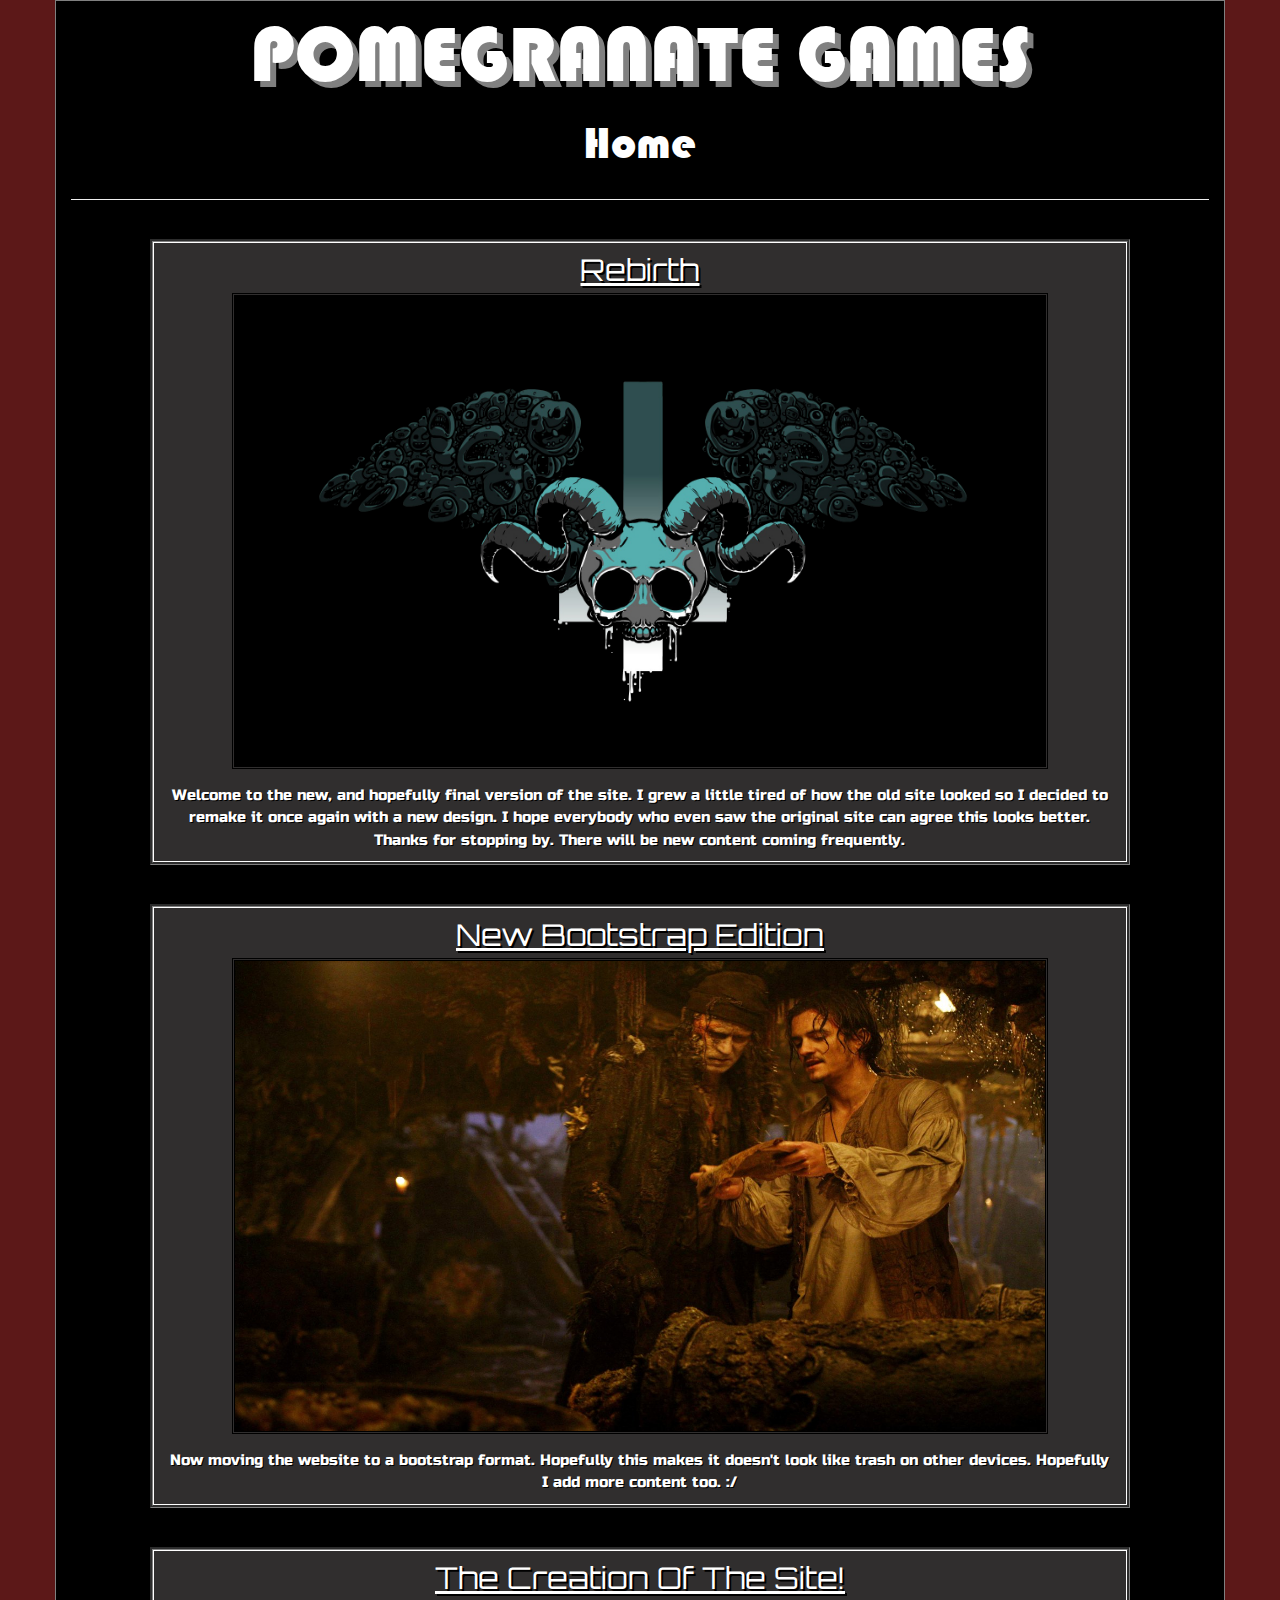
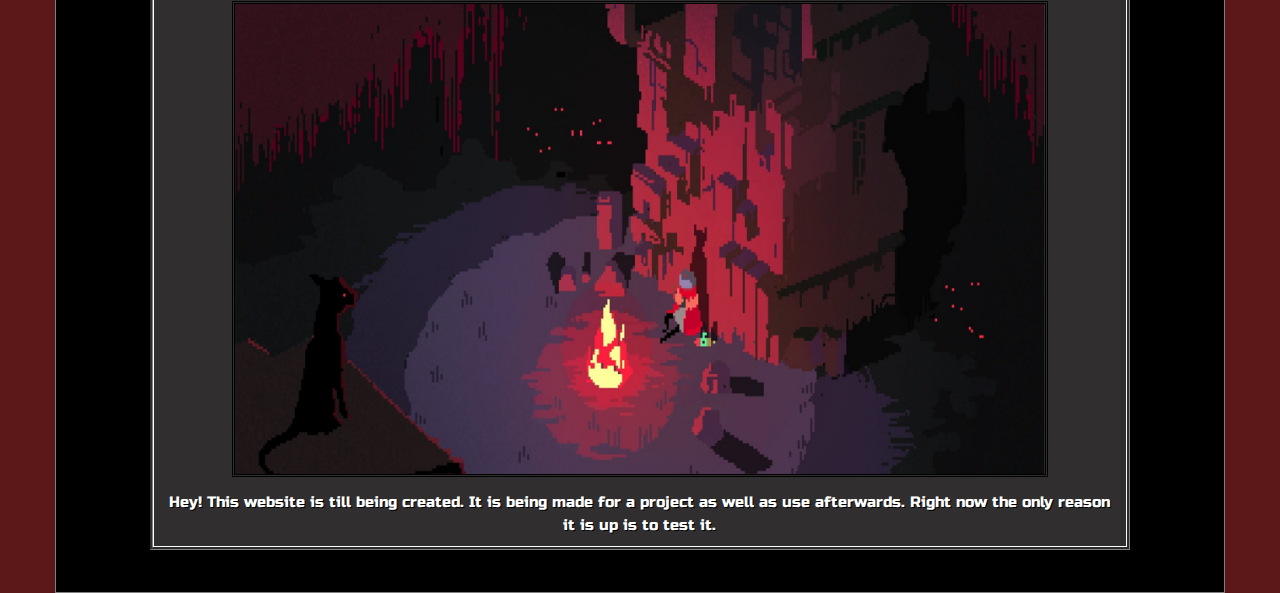
<file: index.html>
<!DOCTYPE html>
<html>
<head>
	<title>Pomegranate Games</title>
	<!-- CSS Links-->
	<link rel="stylesheet" type="text/css" href="css/bootstrap.min.css">
	<link rel="stylesheet" type="text/css" href="css/font-awesome.min.css">
	<link rel="stylesheet" type="text/css" href="css/style.css">
	<link rel="stylesheet" href="css/w3.css">
	<!-- JS Links-->
	<script type="text/javascript" src="js/jquery-3.1.1.min.js"></script>
	<script src="js/bootstrap.min.js"></script>
	<script src="js/script.js"></script>
	<script src="js/processing.min.js"></script>
	<!-- Other Links-->
	<link href="https://fonts.googleapis.com/css?family=Fjalla+One" rel="stylesheet">
	<link href="https://fonts.googleapis.com/css?family=Anton|Orbitron|Russo+One|VT323" rel="stylesheet">
</head>
<body>
	<div class="container notbackground">
<!-- The Title -->
		<div class="row">
			<div class="col-md-12 text-center block-center">
				<h1 id="headertext">POMEGRANATE GAMES</h1>
			</div>
		</div>
		<div class="row">
			<div class="col-md-1"></div>
			<div class="col-md-2"></div>	
			<div class="col-md-2"></div>	
			<div class="col-md-2 text-center block-center">
				<h2 id="subheader" title="To The Pages" onclick="openNav()">Home</h2>
			</div>
			<div class="col-md-2"></div>
			<div class="col-md-2"></div>	
			<div class="col-md-1"></div>	
		</div>
		<div class="row">
			<div class="col-md-12 text-center block-center">
				<hr>
				<br>
			</div>
		</div>
<!-- The Title -->
<!-- First Section -->	
		<div class="row">
			<div class="col-md-1"></div>
			<div class="col-md-10 text-center block-center content ">
				<h2 id="title"><u>Rebirth</u></h2>
				<img class="contentimg img-responsive center-block" src="img/rebirth.png" alt="Rebirth">
				<br>
				<p class="contenttext">Welcome to the new, and hopefully final version of the site. I grew a little
				tired of how the old site looked so I decided to remake it once again with a new design. I hope everybody who 
				even saw the original site can agree this looks better. Thanks for stopping by. There will be new content coming frequently.</p>
			</div>
			<div class="col-md-1"></div>
		</div>
<!-- First Section -->	
<!-- Space -->	
		<div class="row">
				<div class="col-md-12">
					<br>
					<br>
				</div>
		</div>
<!-- Space -->	
<!-- Second Section -->	
		<div class="row">
			<div class="col-md-1"></div>
			<div class="col-md-10 text-center block-center content ">
				<h2 id="title"><u>New Bootstrap Edition</u></h2>
				<img class="contentimg img-responsive center-block" src="img/bootstrap.jpg" alt="Bootstrap">
				<br>
				<p class="contenttext">Now moving the website to a bootstrap format. Hopefully this makes it doesn't look like trash on other devices. Hopefully I add more content too. :/</p>
			</div>
			<div class="col-md-1"></div>
		</div>
<!-- Second Section -->	
<!-- Space -->	
		<div class="row">
			<div class="col-md-12">
				<br>
				<br>
			</div>
		</div>
<!-- Space -->	
<!-- Third Section -->	
		<div class="row">
			<div class="col-md-1"></div>
			<div class="col-md-10 text-center block-center content ">
				<h2 id="title"><u>The Creation Of The Site!</u></h2>
				<img class="contentimg img-responsive center-block" src="img/flame.png" alt="Campfire">
				<br>
				<p class="contenttext">Hey! This website is till being created. It is being made for a project as well as use afterwards. Right now the only reason it is up is to test it.</p>
			</div>
			<div class="col-md-1"></div>
		</div>
<!-- Third Section -->	

<!-- Overlay -->
<div id="myNav" class="overlay">
	<a href="javascript:void(0)" class="closebtn" onclick="closeNav()">Back</a>
	<div class="overlay-content">
		<a href="index.html" id="selected"><u>Home</u></a>
		<a href="games.html">Games</a>
		<a href="music.html">Music</a>
		<a href="pictures.html">Pictures</a>
		<a href="about.html">About</a>
	</div>
</div>
<!-- Overlay -->
<!-- Final Space -->	
		<div class="row">
			<div class="col-md-12">
				<br>
				<br>
			</div>
		</div>
<!-- Final Space -->	
	</div>
</body>
</html>

<!--

Comment (Add a dash to both)
<!- ->

Bootstrap (See text-center and block-center)
	<div class="container">
		<div class="row">
			<div class="col-md-?">
				
			</div>
		</div>
	</div>

Processing
	<script type="application/processing" data-processing-target="pjs">

	</script>
	<canvas id = "pjs"></canvas>

Jquery (in script)
	$(document).ready(function(){
    $("#id").interaction(function(){
    	$("#id").action({action paremeter});
    });

Javascript
(call in item next to class)
	onclick="homeScore();"
(in js used to manipulate)
	document.getElementById('id').aspect = change;
(in script)
	var ? = ?;
	function ?() {
	}
	
KOOL LINKS
	https://www.w3schools.com/
	https://www.webpagefx.com/web-design/html-ipsum/
	https://placehold.it/
	http://getbootstrap.com/
	https://www.bootstrapcdn.com/fontawesome/
-->
</file>
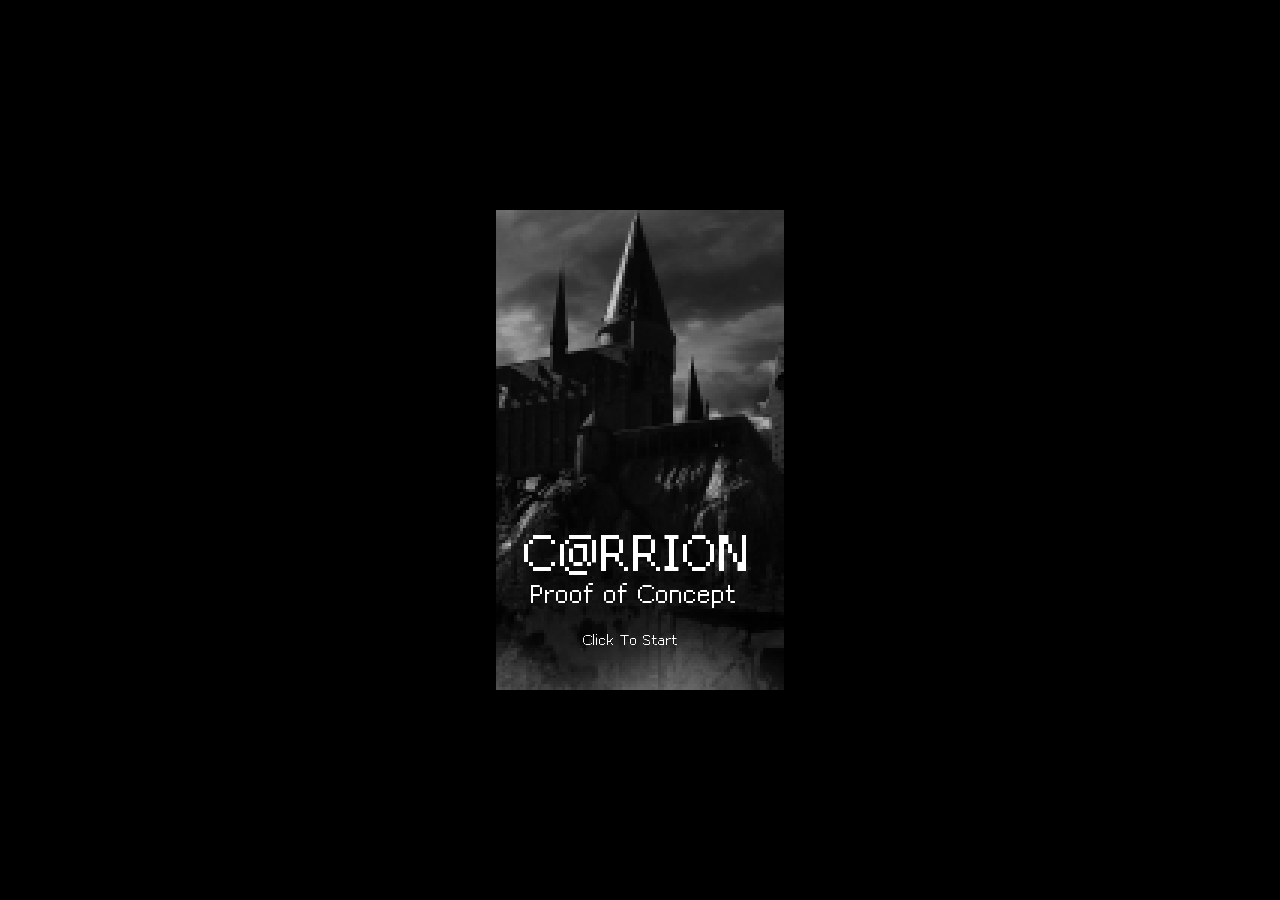
<file: otherpages/c@rrionpage/index.html>
<!DOCTYPE html>
<html lang="en">
    <head>
        <!-- Generated by GameMaker:Studio http://www.yoyogames.com/gamemaker/studio -->
        <meta http-equiv="X-UA-Compatible" content="IE=edge" />
        <meta http-equiv="pragma" content="no-cache"/>
        <meta name="apple-mobile-web-app-capable" content="yes" />
        <meta name ="viewport" content="width=device-width, initial-scale=1.0, maximum-scale=1.0, user-scalable=0" />
        <meta name="apple-mobile-web-app-status-bar-style" content="black-translucent" />
        <meta charset="utf-8"/>

        <!-- Set the title bar of the page -->
        <title>Pomegranate Games</title>

        <!-- Set the background colour of the document -->
        <style>
            body {
              background: #000000;
              color:#cccccc;
              margin: 0px;
              padding: 0px;
              border: 0px;
            }
            canvas {
                      image-rendering: optimizeSpeed;
                      -webkit-interpolation-mode: nearest-neighbor;
                      -ms-touch-action: none;
                      margin: 0px;
                      padding: 0px;
                      border: 0px;
            }
            :-webkit-full-screen #canvas {
                 width: 100%;
                 height: 100%;
            }
            div.gm4html5_div_class
            {
              position: fixed;
              top: 50%;
              left: 50%;
              margin-left: -144px;
              margin-top: -240px;
              padding: 0px;
              border: 0px;
            }
            /* START - Login Dialog Box */
            div.gm4html5_login
            {
                 padding: 20px;
                 position: absolute;
                 border: solid 2px #000000;
                 background-color: #404040;
                 color:#00ff00;
                 border-radius: 15px;
                 box-shadow: #101010 20px 20px 40px;
            }
            div.gm4html5_cancel_button
            {
                 float: right;
            }
            div.gm4html5_login_button
            {
                 float: left;
            }
            div.gm4html5_login_header
            {
                 text-align: center;
            }
            /* END - Login Dialog Box */
            :-webkit-full-screen {
               width: 100%;
               height: 100%;
            }
        </style>
    </head>

    <body>
        <div class="gm4html5_div_class" id="gm4html5_div_id">
            <!-- Create the canvas element the game draws to -->
            <canvas id="canvas" width="288" height="480">
               <p>Your browser doesn't support HTML5 canvas.</p>
            </canvas>
        </div>

        <!-- Run the game code -->
        <script type="text/javascript" src="gamefiles/windows test.js?MAXZB=556414546"></script>
    </body>
</html>
</file>
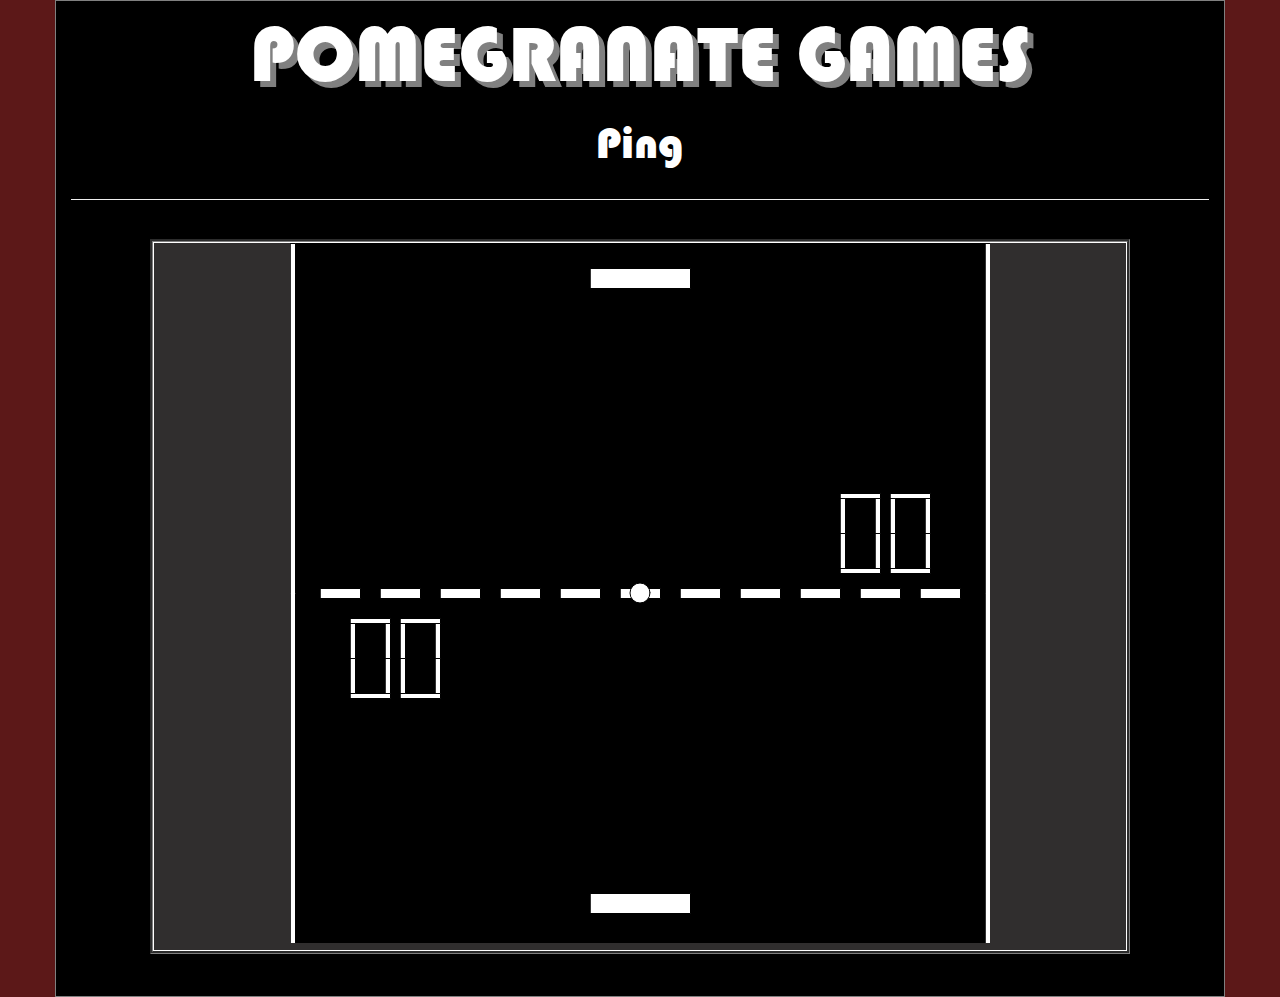
<file: otherpages/pingpage/index.html>
<!DOCTYPE html>
<html>
<head>
    <title>Pomegranate Games</title>
    <!-- CSS Links-->
    <link rel="stylesheet" type="text/css" href="../../css/bootstrap.min.css">
    <link rel="stylesheet" type="text/css" href="../../css/font-awesome.min.css">
    <link rel="stylesheet" type="text/css" href="../../css/style.css">
    <link rel="stylesheet" href="../../css/w3.css">
    <!-- JS Links-->
    <script type="text/javascript" src="../../js/jquery-3.1.1.min.js"></script>
    <script src="../../js/bootstrap.min.js"></script>
    <script src="../../js/script.js"></script>
    <script src="../../js/processing.min.js"></script>
    <!-- Other Links-->
    <link href="https://fonts.googleapis.com/css?family=Fjalla+One" rel="stylesheet">
    <link href="https://fonts.googleapis.com/css?family=Anton|Orbitron|Russo+One|VT323" rel="stylesheet">
</head>
<body>
    <div class="container notbackground">
        <!-- The Title -->
            <div class="row">
              <div class="col-md-12 text-center block-center">
                <h1 id="headertext">POMEGRANATE GAMES</h1>
              </div>
            </div>
            <div class="row">
              <div class="col-md-1"></div>
              <div class="col-md-2"></div>	
              <div class="col-md-2"></div>	
              <div class="col-md-2 text-center block-center">
                <h2 id="subheader" title="To The Pages" onclick="openNav()">Ping</h2>
              </div>
              <div class="col-md-2"></div>
              <div class="col-md-2"></div>	
              <div class="col-md-1"></div>	
            </div>
            <div class="row">
              <div class="col-md-12 text-center block-center">
                <hr>
                <br>
              </div>
            </div>
        <!-- The Title -->
        <!-- First Section -->	
            <div class="row">
              <div class="col-md-1"></div>
              <div class="col-md-10 text-center block-center content ">
                <script type="application/processing" data-processing-target="pjs">
// More Vars
int start = 0;
int p1score1 = 0;
int p1score2 = 0;
int p2score1 = 0;
int p2score2 = 0;
float multiplyer;
int bounce = 0;
int gain = 2;
int disco = 0;
int seizure = 0;
int randomize = 0;

// Player 1
int p1x = 300;
int p1y = 650;
int p1x2 = p1x + 100;
int p1w = 100;
int p1l = 20;
int p1ri = 0;
int p1le = 0;
int p1s = 8;

// Player 2
int p2x = 300;
int p2y = 25;
int p2x2 = p2x + 100;
int p2w = 100;
int p2l = 20;
int p2ri = 0;
int p2le = 0;
int p2s = 8;

// Ball
int bx = 350;
int by = 350;
int bsi = 20;
int bhspeed = 0;
int bvspeed = 0;

// Wall
int w1x = 0;
int w1w = 5;
int w2x = 695;
int w2w = 5;

// Setup
void setup() {
  size(700,700);
}

// Draw
void draw() {
  if (disco == 1) {
    fill(random(255), random(255), random(255));
  }
  if (p1score1 >= 10) {
    p1score1 = 0;
    p1score2++;
  }
  if (p2score1 >= 10) {
    p2score1 = 0;
    p2score2++;
  }
  if(seizure == 0){
    background(0);    
  }
  if(seizure == 1){
    background(random(255),random(255),random(255));
  }
  //Redo Variables
  p1x2 = p1x + p1w;
  p2x2 = p2x + p2w;
  // Ball Collisions
  if (bx >= w2x) {
    bhspeed = -bhspeed;
  }
  if (bx <= w1x) {
    bhspeed = -bhspeed;
  }
  if (by >= p1y && by < p1y + p1l && bx >= p1x && bx <= p1x2) {
    if (bounce == 0) {
      if (random(1) >= 0.5) {
        bhspeed = floor(random(-6, -3));
      } else {
        bhspeed = floor(random(-6, -3));
      }
      if (random(1) >= 0.5) {
        bvspeed = floor(random(-6, -3));
      } else {
        bvspeed = floor(random(-6, -3));
      }
      bounce = 1;
    } else {
      bvspeed = -bvspeed;
      bvspeed -= gain;
      bhspeed -= gain;
    }
  }
  if (by <= p2y + p2l && by > p2y && bx >= p2x && bx <= p2x2) {
    if (bounce == 0) {
      if (random(1) >= 0.5) {
        bhspeed = floor(random(6, 3));
      } else {
        bhspeed = floor(random(6, 3));
      }
      if (random(1) >= 0.5) {
        bvspeed = floor(random(6, 3));
      } else {
        bvspeed = floor(random(6, 3));
      }
      bounce = 1;
    } else {
      bvspeed = -bvspeed;
      bvspeed += gain;
      bhspeed += gain;
    }
  }
  if (by > 700) {
    bhspeed = 0;
    bvspeed = 0;
    bx = 350;
    by = 350;
    p2score1++;
    start = 0;
    bounce = 0;
  }
  if (by < 0) {
    bhspeed = 0;
    bvspeed = 0;
    bx = 350;
    by = 350;
    p1score1++;
    start = 0;
    bounce = 0;
  }
  // Number 10
  if (p1score2 != 1 && p1score2 != 4) {
    //Top
    rect(60, 375, 40, 5);
  }
  if (p1score2 != 0 && p1score2 != 1 && p1score2 != 7) {
    //Middle
    rect(60, 413, 40, 5);
  }
  if (p1score2 != 1 && p1score2 != 4 && p1score2 != 7) {
    //Bottom
    rect(60, 450, 40, 5);
  }
  if (p1score2 != 1 && p1score2 != 2 && p1score2 != 3 && p1score2 != 7) {
    //Top Left
    rect(60, 380, 5, 35);
  }
  if (p1score2 != 5 && p1score2 != 6) {
    //Top Right
    rect(95, 380, 5, 35);
  }
  if (p1score2 != 1 && p1score2 != 3 && p1score2 != 4 && p1score2 != 5 && p1score2 != 7 && p1score2 != 9) {
    //Bottom Left
    rect(60, 415, 5, 35);
  }
  if (p1score2 != 2) {
    //Bottom Right
    rect(95, 415, 5, 35);
  }
  // Number 1
  if (p1score1 != 1 && p1score1 != 4) {
    //Top
    rect(60 + 50, 375, 40, 5);
  }
  if (p1score1 != 0 && p1score1 != 1 && p1score1 != 7) {
    //Middle
    rect(60 + 50, 413, 40, 5);
  }
  if (p1score1 != 1 && p1score1 != 4 && p1score1 != 7) {
    //Bottom
    rect(60 + 50, 450, 40, 5);
  }
  if (p1score1 != 1 && p1score1 != 2 && p1score1 != 3 && p1score1 != 7) {
    //Top Left
    rect(60 + 50, 380, 5, 35);
  }
  if (p1score1 != 5 && p1score1 != 6) {
    //Top Right
    rect(95 + 50, 380, 5, 35);
  }
  if (p1score1 != 1 && p1score1 != 3 && p1score1 != 4 && p1score1 != 5 && p1score1 != 7 && p1score1 != 9) {
    //Bottom Left
    rect(60 + 50, 415, 5, 35);
  }
  if (p1score1 != 2) {
    //Bottom Right
    rect(95 + 50, 415, 5, 35);
  }
  // Number 2 10
  if (p2score2 != 1 && p2score2 != 4) {
    //Top
    rect(600 - 50, 250, 40, 5);
  }
  if (p2score2 != 0 && p2score2 != 1 && p2score2 != 7) {
    //Middle
    rect(600 - 50, 288, 40, 5);
  }
  if (p2score2 != 1 && p2score2 != 4 && p2score2 != 7) {
    //Bottom
    rect(600 - 50, 325, 40, 5);
  }
  if (p2score2 != 1 && p2score2 != 2 && p2score2 != 3 && p2score2 != 7) {
    //Top Left
    rect(600 - 50, 255, 5, 35);
  }
  if (p2score2 != 5 && p2score2 != 6) {
    //Top Right
    rect(635 - 50, 255, 5, 35);
  }
  if (p2score2 != 1 && p2score2 != 3 && p2score2 != 4 && p2score2 != 5 && p2score2 != 7 && p2score2 != 9) {
    //Bottom Left
    rect(600 - 50, 290, 5, 35);
  }
  if (p2score2 != 2) {
    //Bottom Right
    rect(635 - 50, 290, 5, 35);
  }
  // Number 2
  if (p2score1 != 1 && p2score1 != 4) {
    //Top
    rect(600, 250, 40, 5);
  }
  if (p2score1 != 0 && p2score1 != 1 && p2score1 != 7) {
    //Middle
    rect(600, 288, 40, 5);
  }
  if (p2score1 != 1 && p2score1 != 4 && p2score1 != 7) {
    //Bottom
    rect(600, 325, 40, 5);
  }
  if (p2score1 != 1 && p2score1 != 2 && p2score1 != 3 && p2score1 != 7) {
    //Top Left
    rect(600, 255, 5, 35);
  }
  if (p2score1 != 5 && p2score1 != 6) {
    //Top Right
    rect(635, 255, 5, 35);
  }
  if (p2score1 != 1 && p2score1 != 3 && p2score1 != 4 && p2score1 != 5 && p2score1 != 7 && p2score1 != 9) {
    //Bottom Left
    rect(600, 290, 5, 35);
  }
  if (p2score1 != 2) {
    //Bottom Right
    rect(635, 290, 5, 35);
  }

  //Wall
  rect(w1x, 0, w2w, 700);
  rect(w2x, 0, w2w, 700);
  //Line
  rect(30, 345, 40, 10);
  rect(90, 345, 40, 10);
  rect(150, 345, 40, 10);
  rect(210, 345, 40, 10);
  rect(270, 345, 40, 10);
  rect(330, 345, 40, 10);
  rect(390, 345, 40, 10);
  rect(450, 345, 40, 10);
  rect(510, 345, 40, 10);
  rect(570, 345, 40, 10);
  rect(630, 345, 40, 10);
  //Player 1
  rect(p1x, p1y, p1w, p1l);
  //Player 2
  rect(p2x, p2y, p2w, p2l);
  //Ball
  ellipse(bx, by, bsi, bsi);
  //Move Stuffs
  if (p1x < 600) {
    p1x += p1ri;
  }
  if (p1x > 0) {
    p1x -= p1le;
  }

  if (p2x < 600) {  
    p2x += p2ri;
  }
  if (p2x > 0) {    
    p2x -= p2le;
  }
  if (start == 1) {
    bx += bhspeed;
    by += bvspeed;
  }
  if(bvspeed >= 10){
    disco = 1;
  }
  if(bvspeed >= 20){
    seizure = 1;
  }
  if(bvspeed == 0){
    seizure = 0;
    disco = 0;
  }
}

void keyPressed() {
  //Player 1 Move
  if (key == 'd' || key == 'D') {
    p1ri = p1s;
  }
  if (key == 'a' || key == 'A') {
    p1le = p1s;
  }

  //Player 2 Move
  if (key == 'l' || key == 'L') {
    p2ri = p2s;
  }
  if (key == 'j' || key == 'J') {
    p2le = p2s;
  }
  // Start
  if (key == 'g' || key == 'G') {
    if (start == 0) {
      start = 1;
      bounce = 0;
      if (random(1) >= 0.5) {
        bvspeed = 5;
      } else {
        bvspeed = -5;
      }
    }
  }
  if (key == 't' || key == 'T') {
    if (disco == 0) {
      disco = 1;
    } else {
      disco = 0;
    }
  }
  if (key == 'y' || key == 'Y') {
    if (seizure == 0) {
      seizure = 1;
    } else {
      seizure = 0;
    }
    if (disco == 0) {
      disco = 1;
    } else {
      disco = 0;
    }
  }
}
void keyReleased() {
  //Player 1 Move
  if (key == 'd' || key == 'D') {
    p1ri = 0;
  }
  if (key == 'a' || key == 'A') {
    p1le = 0;
  }

  //Player 2 Move
  if (key == 'l' || key == 'L') {
    p2ri = 0;
  }
  if (key == 'j' || key == 'J') {
    p2le = 0;
  }
}
                </script>
              <canvas id = "pjs"></canvas>
            </div>
            <div class="col-md-1"></div>
          </div>
          <!-- Space -->	
		<div class="row">
        <div class="col-md-12">
          <br>
          <br>
        </div>
      </div>
  <!-- Space -->	
        </div>
 <!-- Overlay -->
<div id="myNav" class="overlay">
    <a href="javascript:void(0)" class="closebtn" onclick="closeNav()">Back</a>
    <div class="overlay-content">
      <a href="../../index.html">Home</a>
      <a href="../../games.html">Games</a>
      <a href="../../music.html">Music</a>
      <a href="../../pictures.html">Pictures</a>
      <a href="../../about.html">About</a>
    </div>
  </div> 
</body>
</html>
</file>
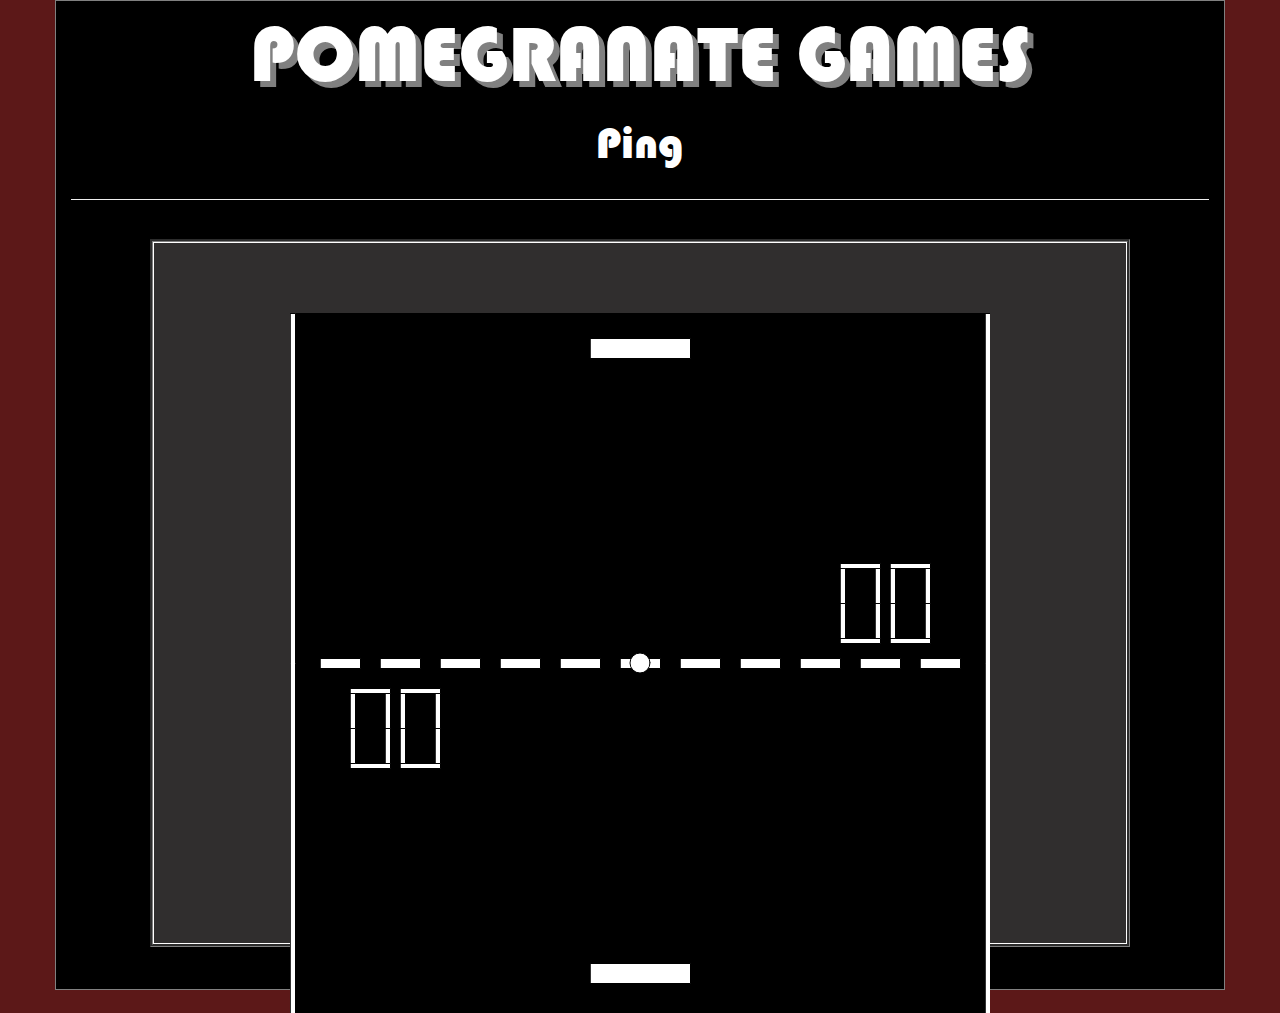
<file: RebirthSite/otherpages/pingpage/index.html>
<!DOCTYPE html>
<html>
<head>
    <title>Pomegranate Games</title>
    <!-- CSS Links-->
    <link rel="stylesheet" type="text/css" href="../../css/bootstrap.min.css">
    <link rel="stylesheet" type="text/css" href="../../css/font-awesome.min.css">
    <link rel="stylesheet" type="text/css" href="../../css/style.css">
    <link rel="stylesheet" href="../../css/w3.css">
    <!-- JS Links-->
    <script type="text/javascript" src="../../js/jquery-3.1.1.min.js"></script>
    <script src="../../js/bootstrap.min.js"></script>
    <script src="../../js/script.js"></script>
    <script src="../../js/processing.min.js"></script>
    <!-- Other Links-->
    <link href="https://fonts.googleapis.com/css?family=Fjalla+One" rel="stylesheet">
    <link href="https://fonts.googleapis.com/css?family=Anton|Orbitron|Russo+One|VT323" rel="stylesheet">
</head>
<body>
    <div class="container notbackground">
        <!-- The Title -->
            <div class="row">
              <div class="col-md-12 text-center block-center">
                <h1 id="headertext">POMEGRANATE GAMES</h1>
              </div>
            </div>
            <div class="row">
              <div class="col-md-1"></div>
              <div class="col-md-2"></div>	
              <div class="col-md-2"></div>	
              <div class="col-md-2 text-center block-center">
                <h2 id="subheader" title="To The Pages" onclick="openNav()">Ping</h2>
              </div>
              <div class="col-md-2"></div>
              <div class="col-md-2"></div>	
              <div class="col-md-1"></div>	
            </div>
            <div class="row">
              <div class="col-md-12 text-center block-center">
                <hr>
                <br>
              </div>
            </div>
        <!-- The Title -->
        <!-- First Section -->	
            <div class="row">
              <div class="col-md-1"></div>
              <div class="col-md-10 text-center block-center content ">
                <script type="application/processing" data-processing-target="pjs">
// More Vars
int start = 0;
int p1score1 = 0;
int p1score2 = 0;
int p2score1 = 0;
int p2score2 = 0;
float multiplyer;
int bounce = 0;
int gain = 2;
int disco = 0;
int seizure = 0;
int randomize = 0;

// Player 1
int p1x = 300;
int p1y = 650;
int p1x2 = p1x + 100;
int p1w = 100;
int p1l = 20;
int p1ri = 0;
int p1le = 0;
int p1s = 8;

// Player 2
int p2x = 300;
int p2y = 25;
int p2x2 = p2x + 100;
int p2w = 100;
int p2l = 20;
int p2ri = 0;
int p2le = 0;
int p2s = 8;

// Ball
int bx = 350;
int by = 350;
int bsi = 20;
int bhspeed = 0;
int bvspeed = 0;

// Wall
int w1x = 0;
int w1w = 5;
int w2x = 695;
int w2w = 5;

// Setup
void setup() {
  size(700,700);
}

// Draw
void draw() {
  if (disco == 1) {
    fill(random(255), random(255), random(255));
  }
  if (p1score1 >= 10) {
    p1score1 = 0;
    p1score2++;
  }
  if (p2score1 >= 10) {
    p2score1 = 0;
    p2score2++;
  }
  if(seizure == 0){
    background(0);    
  }
  if(seizure == 1){
    background(random(255),random(255),random(255));
  }
  //Redo Variables
  p1x2 = p1x + p1w;
  p2x2 = p2x + p2w;
  // Ball Collisions
  if (bx >= w2x) {
    bhspeed = -bhspeed;
  }
  if (bx <= w1x) {
    bhspeed = -bhspeed;
  }
  if (by >= p1y && by < p1y + p1l && bx >= p1x && bx <= p1x2) {
    if (bounce == 0) {
      if (random(1) >= 0.5) {
        bhspeed = floor(random(-6, -3));
      } else {
        bhspeed = floor(random(-6, -3));
      }
      if (random(1) >= 0.5) {
        bvspeed = floor(random(-6, -3));
      } else {
        bvspeed = floor(random(-6, -3));
      }
      bounce = 1;
    } else {
      bvspeed = -bvspeed;
      bvspeed -= gain;
      bhspeed -= gain;
    }
  }
  if (by <= p2y + p2l && by > p2y && bx >= p2x && bx <= p2x2) {
    if (bounce == 0) {
      if (random(1) >= 0.5) {
        bhspeed = floor(random(6, 3));
      } else {
        bhspeed = floor(random(6, 3));
      }
      if (random(1) >= 0.5) {
        bvspeed = floor(random(6, 3));
      } else {
        bvspeed = floor(random(6, 3));
      }
      bounce = 1;
    } else {
      bvspeed = -bvspeed;
      bvspeed += gain;
      bhspeed += gain;
    }
  }
  if (by > 700) {
    bhspeed = 0;
    bvspeed = 0;
    bx = 350;
    by = 350;
    p2score1++;
    start = 0;
    bounce = 0;
  }
  if (by < 0) {
    bhspeed = 0;
    bvspeed = 0;
    bx = 350;
    by = 350;
    p1score1++;
    start = 0;
    bounce = 0;
  }
  // Number 10
  if (p1score2 != 1 && p1score2 != 4) {
    //Top
    rect(60, 375, 40, 5);
  }
  if (p1score2 != 0 && p1score2 != 1 && p1score2 != 7) {
    //Middle
    rect(60, 413, 40, 5);
  }
  if (p1score2 != 1 && p1score2 != 4 && p1score2 != 7) {
    //Bottom
    rect(60, 450, 40, 5);
  }
  if (p1score2 != 1 && p1score2 != 2 && p1score2 != 3 && p1score2 != 7) {
    //Top Left
    rect(60, 380, 5, 35);
  }
  if (p1score2 != 5 && p1score2 != 6) {
    //Top Right
    rect(95, 380, 5, 35);
  }
  if (p1score2 != 1 && p1score2 != 3 && p1score2 != 4 && p1score2 != 5 && p1score2 != 7 && p1score2 != 9) {
    //Bottom Left
    rect(60, 415, 5, 35);
  }
  if (p1score2 != 2) {
    //Bottom Right
    rect(95, 415, 5, 35);
  }
  // Number 1
  if (p1score1 != 1 && p1score1 != 4) {
    //Top
    rect(60 + 50, 375, 40, 5);
  }
  if (p1score1 != 0 && p1score1 != 1 && p1score1 != 7) {
    //Middle
    rect(60 + 50, 413, 40, 5);
  }
  if (p1score1 != 1 && p1score1 != 4 && p1score1 != 7) {
    //Bottom
    rect(60 + 50, 450, 40, 5);
  }
  if (p1score1 != 1 && p1score1 != 2 && p1score1 != 3 && p1score1 != 7) {
    //Top Left
    rect(60 + 50, 380, 5, 35);
  }
  if (p1score1 != 5 && p1score1 != 6) {
    //Top Right
    rect(95 + 50, 380, 5, 35);
  }
  if (p1score1 != 1 && p1score1 != 3 && p1score1 != 4 && p1score1 != 5 && p1score1 != 7 && p1score1 != 9) {
    //Bottom Left
    rect(60 + 50, 415, 5, 35);
  }
  if (p1score1 != 2) {
    //Bottom Right
    rect(95 + 50, 415, 5, 35);
  }
  // Number 2 10
  if (p2score2 != 1 && p2score2 != 4) {
    //Top
    rect(600 - 50, 250, 40, 5);
  }
  if (p2score2 != 0 && p2score2 != 1 && p2score2 != 7) {
    //Middle
    rect(600 - 50, 288, 40, 5);
  }
  if (p2score2 != 1 && p2score2 != 4 && p2score2 != 7) {
    //Bottom
    rect(600 - 50, 325, 40, 5);
  }
  if (p2score2 != 1 && p2score2 != 2 && p2score2 != 3 && p2score2 != 7) {
    //Top Left
    rect(600 - 50, 255, 5, 35);
  }
  if (p2score2 != 5 && p2score2 != 6) {
    //Top Right
    rect(635 - 50, 255, 5, 35);
  }
  if (p2score2 != 1 && p2score2 != 3 && p2score2 != 4 && p2score2 != 5 && p2score2 != 7 && p2score2 != 9) {
    //Bottom Left
    rect(600 - 50, 290, 5, 35);
  }
  if (p2score2 != 2) {
    //Bottom Right
    rect(635 - 50, 290, 5, 35);
  }
  // Number 2
  if (p2score1 != 1 && p2score1 != 4) {
    //Top
    rect(600, 250, 40, 5);
  }
  if (p2score1 != 0 && p2score1 != 1 && p2score1 != 7) {
    //Middle
    rect(600, 288, 40, 5);
  }
  if (p2score1 != 1 && p2score1 != 4 && p2score1 != 7) {
    //Bottom
    rect(600, 325, 40, 5);
  }
  if (p2score1 != 1 && p2score1 != 2 && p2score1 != 3 && p2score1 != 7) {
    //Top Left
    rect(600, 255, 5, 35);
  }
  if (p2score1 != 5 && p2score1 != 6) {
    //Top Right
    rect(635, 255, 5, 35);
  }
  if (p2score1 != 1 && p2score1 != 3 && p2score1 != 4 && p2score1 != 5 && p2score1 != 7 && p2score1 != 9) {
    //Bottom Left
    rect(600, 290, 5, 35);
  }
  if (p2score1 != 2) {
    //Bottom Right
    rect(635, 290, 5, 35);
  }

  //Wall
  rect(w1x, 0, w2w, 700);
  rect(w2x, 0, w2w, 700);
  //Line
  rect(30, 345, 40, 10);
  rect(90, 345, 40, 10);
  rect(150, 345, 40, 10);
  rect(210, 345, 40, 10);
  rect(270, 345, 40, 10);
  rect(330, 345, 40, 10);
  rect(390, 345, 40, 10);
  rect(450, 345, 40, 10);
  rect(510, 345, 40, 10);
  rect(570, 345, 40, 10);
  rect(630, 345, 40, 10);
  //Player 1
  rect(p1x, p1y, p1w, p1l);
  //Player 2
  rect(p2x, p2y, p2w, p2l);
  //Ball
  ellipse(bx, by, bsi, bsi);
  //Move Stuffs
  if (p1x < 600) {
    p1x += p1ri;
  }
  if (p1x > 0) {
    p1x -= p1le;
  }

  if (p2x < 600) {  
    p2x += p2ri;
  }
  if (p2x > 0) {    
    p2x -= p2le;
  }
  if (start == 1) {
    bx += bhspeed;
    by += bvspeed;
  }
  if(bvspeed >= 10){
    disco = 1;
  }
  if(bvspeed >= 20){
    seizure = 1;
  }
  if(bvspeed == 0){
    seizure = 0;
    disco = 0;
  }
}

void keyPressed() {
  //Player 1 Move
  if (key == 'd' || key == 'D') {
    p1ri = p1s;
  }
  if (key == 'a' || key == 'A') {
    p1le = p1s;
  }

  //Player 2 Move
  if (key == 'l' || key == 'L') {
    p2ri = p2s;
  }
  if (key == 'j' || key == 'J') {
    p2le = p2s;
  }
  // Start
  if (key == 'g' || key == 'G') {
    if (start == 0) {
      start = 1;
      bounce = 0;
      if (random(1) >= 0.5) {
        bvspeed = 5;
      } else {
        bvspeed = -5;
      }
    }
  }
  if (key == 't' || key == 'T') {
    if (disco == 0) {
      disco = 1;
    } else {
      disco = 0;
    }
  }
  if (key == 'y' || key == 'Y') {
    if (seizure == 0) {
      seizure = 1;
    } else {
      seizure = 0;
    }
    if (disco == 0) {
      disco = 1;
    } else {
      disco = 0;
    }
  }
}
void keyReleased() {
  //Player 1 Move
  if (key == 'd' || key == 'D') {
    p1ri = 0;
  }
  if (key == 'a' || key == 'A') {
    p1le = 0;
  }

  //Player 2 Move
  if (key == 'l' || key == 'L') {
    p2ri = 0;
  }
  if (key == 'j' || key == 'J') {
    p2le = 0;
  }
}
                </script>
              <canvas id = "pjs" class = "proccanvas"></canvas>
            </div>
            <div class="col-md-1"></div>
          </div>
          <!-- Space -->	
		<div class="row">
        <div class="col-md-12">
          <br>
          <br>
        </div>
      </div>
  <!-- Space -->	
        </div>
 <!-- Overlay -->
<div id="myNav" class="overlay">
    <a href="javascript:void(0)" class="closebtn" onclick="closeNav()">Back</a>
    <div class="overlay-content">
      <a href="../../index.html">Home</a>
      <a href="../../games.html">Games</a>
      <a href="../../music.html">Music</a>
      <a href="../../pictures.html">Pictures</a>
      <a href="../../about.html">About</a>
    </div>
  </div> 
</body>
</html>
</file>
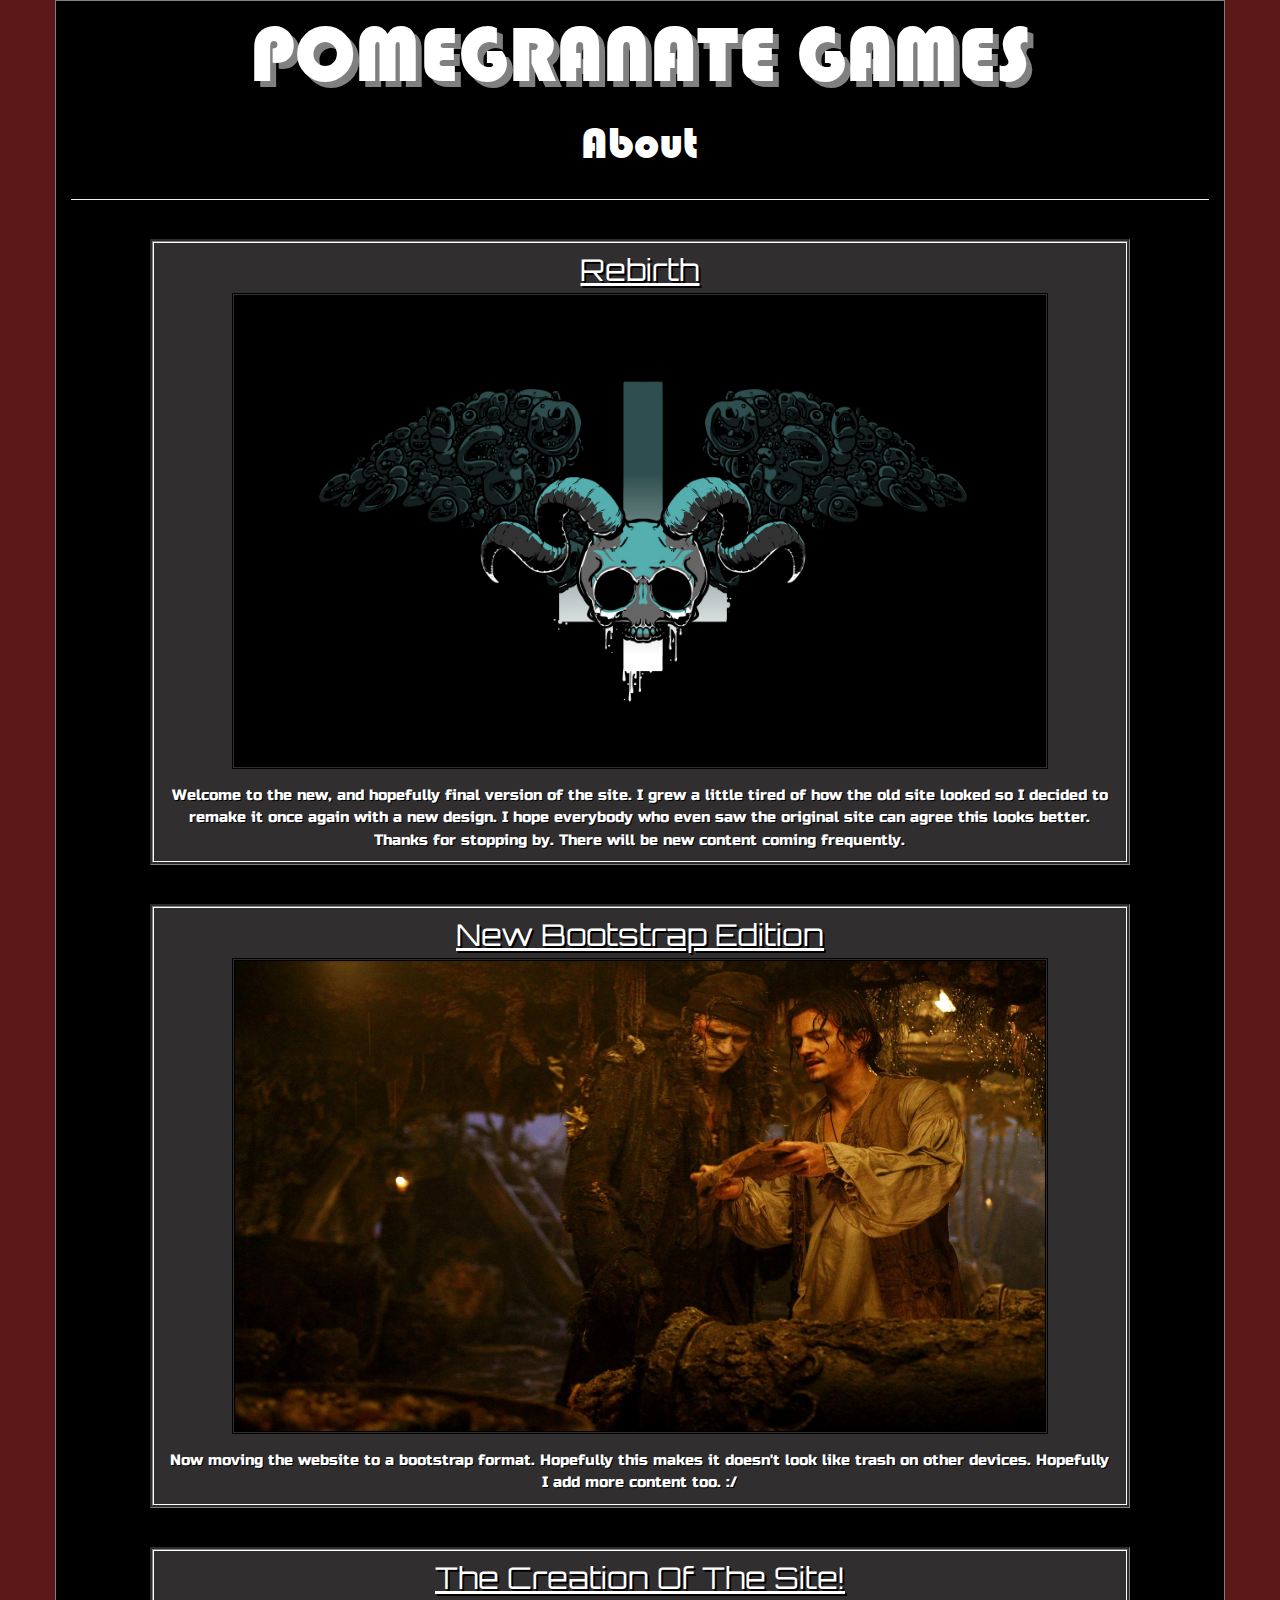
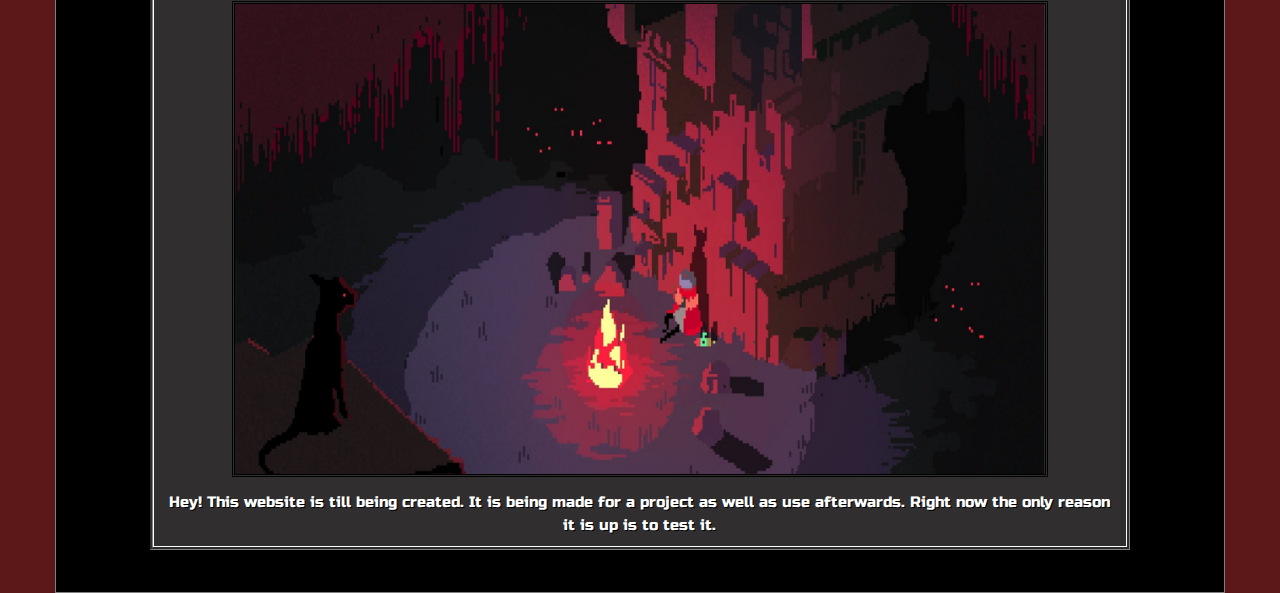
<file: about.html>
<!DOCTYPE html>
<html>
<head>
	<title>Pomegranate Games</title>
	<!-- CSS Links-->
	<link rel="stylesheet" type="text/css" href="css/bootstrap.min.css">
	<link rel="stylesheet" type="text/css" href="css/font-awesome.min.css">
	<link rel="stylesheet" type="text/css" href="css/style.css">
	<link rel="stylesheet" href="css/w3.css">
	<!-- JS Links-->
	<script type="text/javascript" src="js/jquery-3.1.1.min.js"></script>
	<script src="js/bootstrap.min.js"></script>
	<script src="js/script.js"></script>
	<script src="js/processing.min.js"></script>
	<!-- Other Links-->
	<link href="https://fonts.googleapis.com/css?family=Fjalla+One" rel="stylesheet">
	<link href="https://fonts.googleapis.com/css?family=Anton|Orbitron|Russo+One|VT323" rel="stylesheet">
</head>
<body>
	<div class="container notbackground">
<!-- The Title -->
		<div class="row">
			<div class="col-md-12 text-center block-center">
				<h1 id="headertext">POMEGRANATE GAMES</h1>
			</div>
		</div>
		<div class="row">
			<div class="col-md-1"></div>
			<div class="col-md-2"></div>	
			<div class="col-md-2"></div>	
			<div class="col-md-2 text-center block-center">
				<h2 id="subheader" title="To The Pages" onclick="openNav()">About</h2>
			</div>
			<div class="col-md-2"></div>
			<div class="col-md-2"></div>	
			<div class="col-md-1"></div>	
		</div>
		<div class="row">
			<div class="col-md-12 text-center block-center">
				<hr>
				<br>
			</div>
		</div>
<!-- The Title -->
<!-- First Section -->	
		<div class="row">
			<div class="col-md-1"></div>
			<div class="col-md-10 text-center block-center content ">
				<h2 id="title"><u>Rebirth</u></h2>
				<img class="contentimg img-responsive center-block" src="img/rebirth.png" alt="Rebirth">
				<br>
				<p class="contenttext">Welcome to the new, and hopefully final version of the site. I grew a little
				tired of how the old site looked so I decided to remake it once again with a new design. I hope everybody who 
				even saw the original site can agree this looks better. Thanks for stopping by. There will be new content coming frequently.</p>
			</div>
			<div class="col-md-1"></div>
		</div>
<!-- First Section -->	
<!-- Space -->	
		<div class="row">
				<div class="col-md-12">
					<br>
					<br>
				</div>
		</div>
<!-- Space -->	
<!-- Second Section -->	
		<div class="row">
			<div class="col-md-1"></div>
			<div class="col-md-10 text-center block-center content ">
				<h2 id="title"><u>New Bootstrap Edition</u></h2>
				<img class="contentimg img-responsive center-block" src="img/bootstrap.jpg" alt="Bootstrap">
				<br>
				<p class="contenttext">Now moving the website to a bootstrap format. Hopefully this makes it doesn't look like trash on other devices. Hopefully I add more content too. :/</p>
			</div>
			<div class="col-md-1"></div>
		</div>
<!-- Second Section -->	
<!-- Space -->	
		<div class="row">
			<div class="col-md-12">
				<br>
				<br>
			</div>
		</div>
<!-- Space -->	
<!-- Third Section -->	
		<div class="row">
			<div class="col-md-1"></div>
			<div class="col-md-10 text-center block-center content ">
				<h2 id="title"><u>The Creation Of The Site!</u></h2>
				<img class="contentimg img-responsive center-block" src="img/flame.png" alt="Campfire">
				<br>
				<p class="contenttext">Hey! This website is till being created. It is being made for a project as well as use afterwards. Right now the only reason it is up is to test it.</p>
			</div>
			<div class="col-md-1"></div>
		</div>
<!-- Third Section -->	

<!-- Overlay -->
<div id="myNav" class="overlay">
	<a href="javascript:void(0)" class="closebtn" onclick="closeNav()">Back</a>
	<div class="overlay-content">
		<a href="index.html">Home</a>
		<a href="games.html">Games</a>
		<a href="music.html">Music</a>
		<a href="pictures.html">Pictures</a>
		<a href="about.html "id="selected"><u>About</u></a>
	</div>
</div>
<!-- Overlay -->
<!-- Final Space -->	
		<div class="row">
			<div class="col-md-12">
				<br>
				<br>
			</div>
		</div>
<!-- Final Space -->	
	</div>
</body>
</html>

<!--

Comment (Add a dash to both)
<!- ->

Bootstrap (See text-center and block-center)
	<div class="container">
		<div class="row">
			<div class="col-md-?">
				
			</div>
		</div>
	</div>

Processing
	<script type="application/processing" data-processing-target="pjs">

	</script>
	<canvas id = "pjs"></canvas>

Jquery (in script)
	$(document).ready(function(){
    $("#id").interaction(function(){
    	$("#id").action({action paremeter});
    });

Javascript
(call in item next to class)
	onclick="homeScore();"
(in js used to manipulate)
	document.getElementById('id').aspect = change;
(in script)
	var ? = ?;
	function ?() {
	}
	
KOOL LINKS
	https://www.w3schools.com/
	https://www.webpagefx.com/web-design/html-ipsum/
	https://placehold.it/
	http://getbootstrap.com/
	https://www.bootstrapcdn.com/fontawesome/
-->
</file>
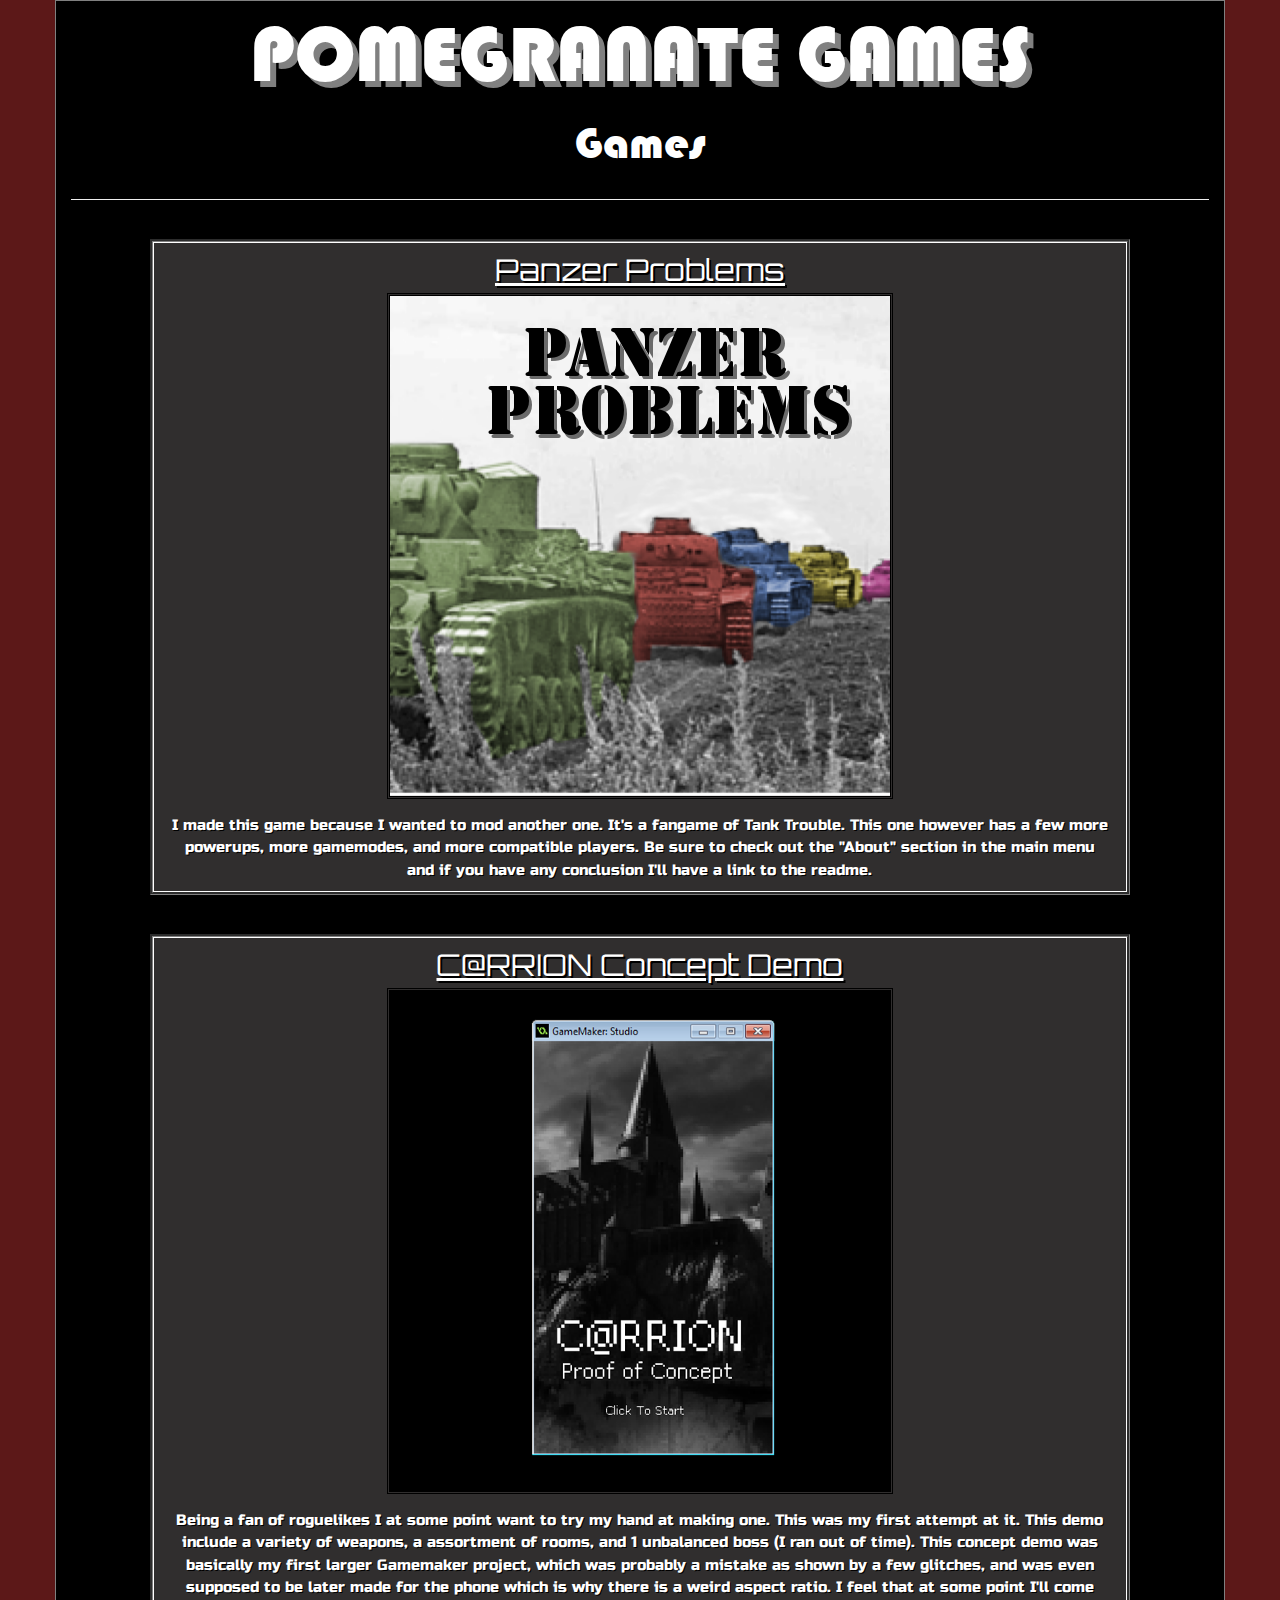
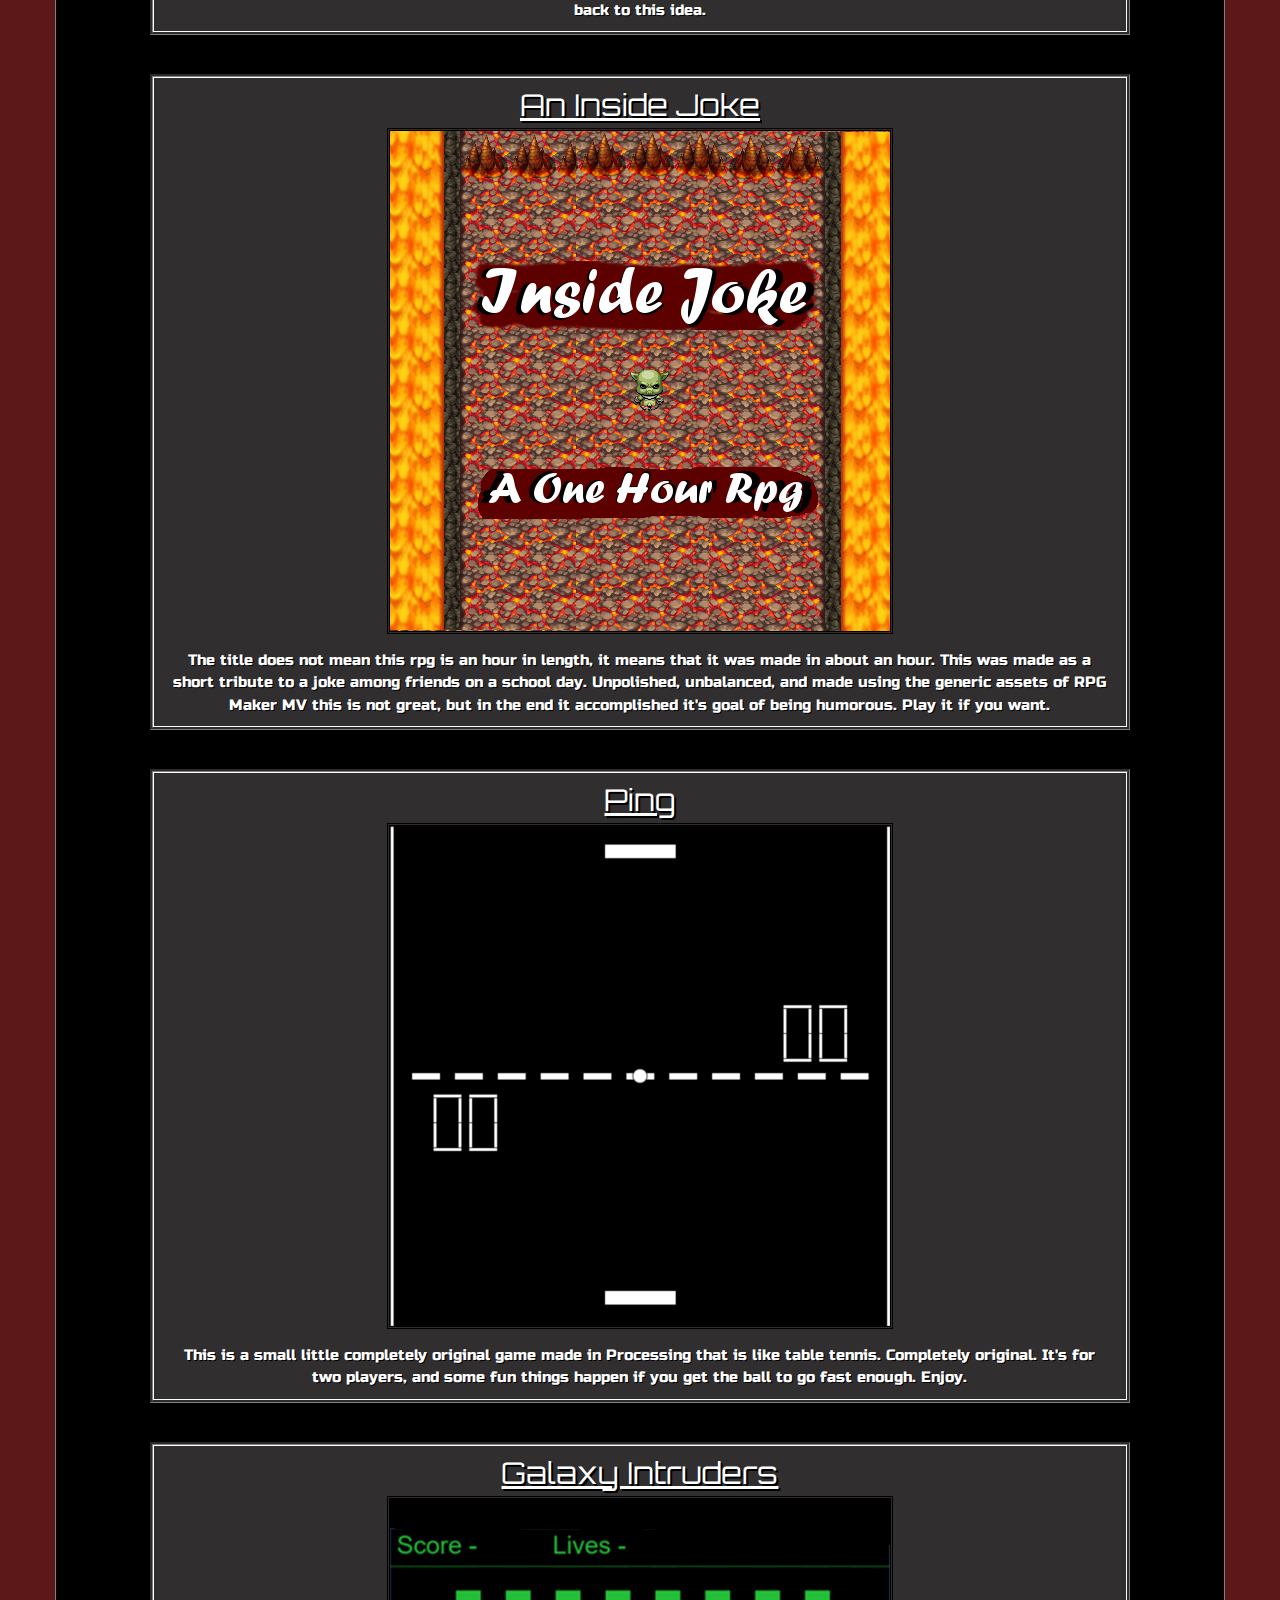
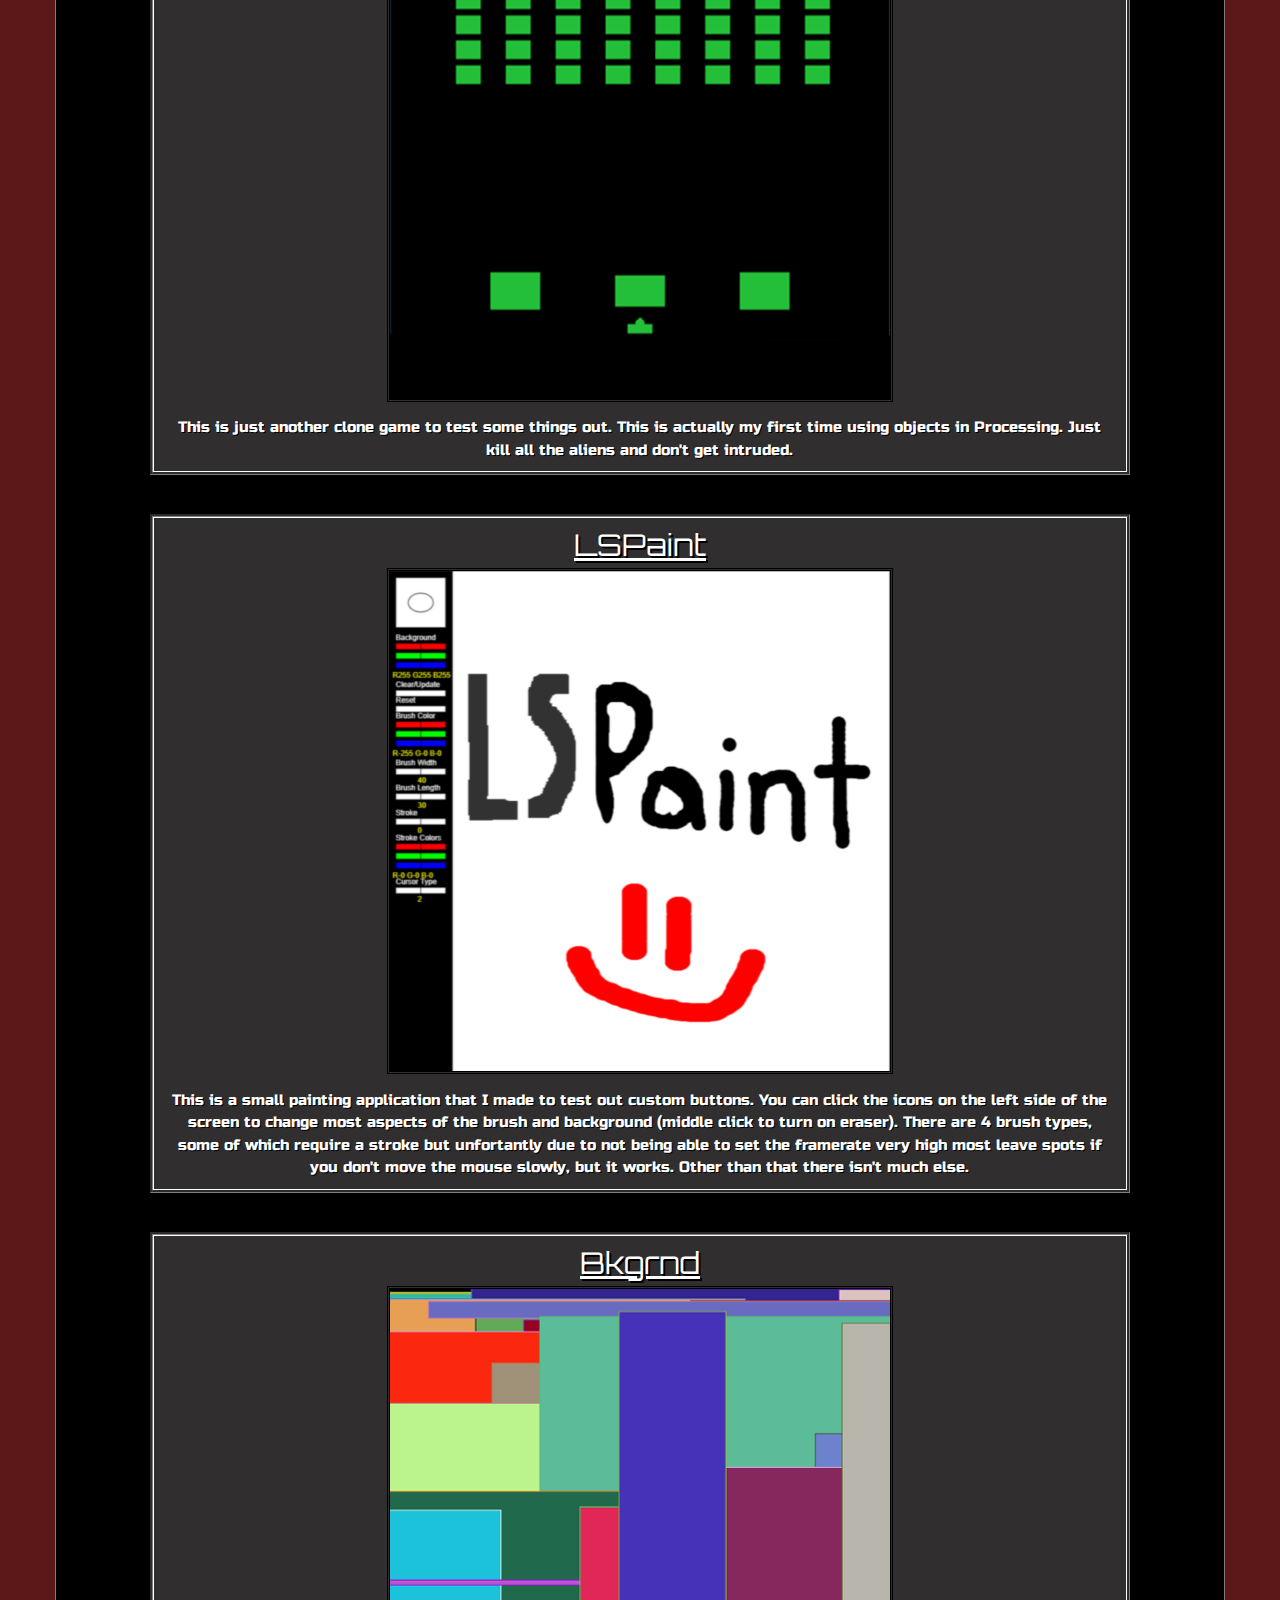
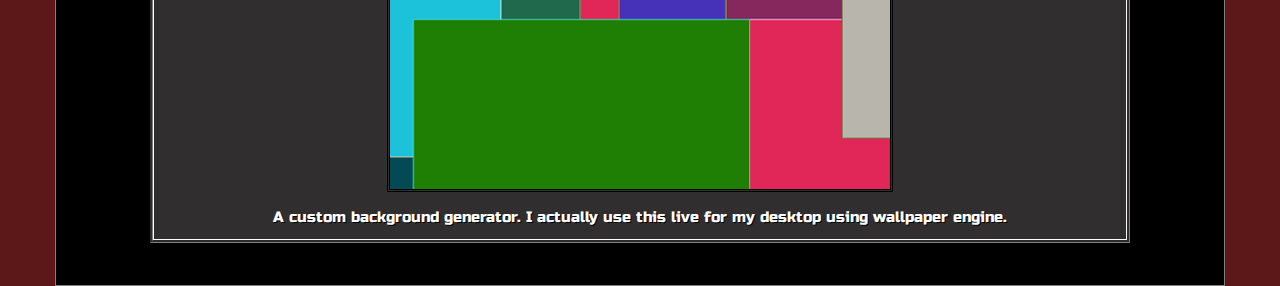
<file: games.html>
<!DOCTYPE html>
<html>
<head>
	<title>Pomegranate Games</title>
	<!-- CSS Links-->
	<link rel="stylesheet" type="text/css" href="css/bootstrap.min.css">
	<link rel="stylesheet" type="text/css" href="css/font-awesome.min.css">
	<link rel="stylesheet" type="text/css" href="css/style.css">
	<link rel="stylesheet" href="css/w3.css">
	<!-- JS Links-->
	<script type="text/javascript" src="js/jquery-3.1.1.min.js"></script>
	<script src="js/bootstrap.min.js"></script>
	<script src="js/script.js"></script>
	<script src="js/processing.min.js"></script>
	<!-- Other Links-->
	<link href="https://fonts.googleapis.com/css?family=Fjalla+One" rel="stylesheet">
	<link href="https://fonts.googleapis.com/css?family=Anton|Orbitron|Russo+One|VT323" rel="stylesheet">
</head>
<body>
	<div class="container notbackground">
<!-- The Title -->
		<div class="row">
			<div class="col-md-12 text-center block-center">
				<h1 id="headertext">POMEGRANATE GAMES</h1>
			</div>
		</div>
		<div class="row">
			<div class="col-md-1"></div>
			<div class="col-md-2"></div>	
			<div class="col-md-2"></div>	
			<div class="col-md-2 text-center block-center">
				<h2 id="subheader" title="To The Pages" onclick="openNav()">Games</h2>
			</div>
			<div class="col-md-2"></div>
			<div class="col-md-2"></div>	
			<div class="col-md-1"></div>	
		</div>
		<div class="row">
			<div class="col-md-12 text-center block-center">
				<hr>
				<br>
			</div>
		</div>
<!-- The Title -->
<!-- First Section -->	
		<div class="row">
			<div class="col-md-1"></div>
			<div class="col-md-10 text-center block-center content ">
				<h2 id="title"><u>Panzer Problems</u></h2>
				<a href="otherpages/panzerpage/index.html"><img class="contentimg2 img-responsive center-block" src="img/gcovers/coverpanzerproblems.png" alt="Panzer Problems"></a>
				<br>
				<p class="contenttext">I made this game because I wanted to mod another one. It's a fangame of Tank Trouble. This one however has a few more powerups, more gamemodes, and more compatible players. Be sure to check out the "About" section in the main menu and if you have any conclusion I'll have a link to the readme.</p>
			</div>
			<div class="col-md-1"></div>
		</div>
<!-- First Section -->	
<!-- Space -->	
		<div class="row">
				<div class="col-md-12">
					<br>
					<br>
				</div>
		</div>
<!-- Space -->	
<!-- Second Section -->	
		<div class="row">
			<div class="col-md-1"></div>
			<div class="col-md-10 text-center block-center content ">
				<h2 id="title"><u>C@RRION Concept Demo</u></h2>
				<a href="otherpages/c@rrionpage/index.html"><img class="contentimg2 img-responsive center-block" src="img/gcovers/coverc@rrionconcept.png" alt="C@RRION Concept"></a>
				<br>
				<p class="contenttext">Being a fan of roguelikes I at some point want to try my hand at making one. This was my first attempt at it. This demo include a variety of weapons, a assortment of rooms, and 1 unbalanced boss (I ran out of time). This concept demo was basically my first larger Gamemaker project, which was probably a mistake as shown by a few glitches, and was even supposed to be later made for the phone which is why there is a weird aspect ratio. I feel that at some point I'll come back to this idea.</p>
			</div>
			<div class="col-md-1"></div>
		</div>
<!-- Second Section -->	
<!-- Space -->	
		<div class="row">
			<div class="col-md-12">
				<br>
				<br>
			</div>
		</div>
<!-- Space -->	
<!-- Third Section -->	
		<div class="row">
			<div class="col-md-1"></div>
			<div class="col-md-10 text-center block-center content ">
				<h2 id="title"><u>An Inside Joke</u></h2>
				<a href="otherpages/insidejokepage/www/index.html"><img class="contentimg2 img-responsive center-block" src="img/gcovers/coverinsidejoke.png" alt="Inside Joke"></a>
				<br>
				<p class="contenttext">The title does not mean this rpg is an hour in length, it means that it was made in about an hour. This was made as a short tribute to a joke among friends on a school day. Unpolished, unbalanced, and made using the generic assets of RPG Maker MV this is not great, but in the end it accomplished it's goal of being humorous. Play it if you want.</p>
			</div>
			<div class="col-md-1"></div>
		</div>
<!-- Third Section -->	
<!-- Space -->	
<div class="row">
	<div class="col-md-12">
		<br>
		<br>
	</div>
</div>
<!-- Space -->	
<!-- Fourth Section -->	
<div class="row">
	<div class="col-md-1"></div>
	<div class="col-md-10 text-center block-center content ">
		<h2 id="title"><u>Ping</u></h2>
		<a href="otherpages/pingpage/index.html"><img class="contentimg2 img-responsive center-block" src="img/gcovers/coverping.png" alt="Ping"></a>
		<br>
		<p class="contenttext">This is a small little completely original game made in Processing that is like table tennis. Completely original. It's for two players, and some fun things happen if you get the ball to go fast enough. Enjoy.</p>
	</div>
	<div class="col-md-1"></div>
</div>
<!-- Fourth Section -->	
<!-- Space -->	
<div class="row">
	<div class="col-md-12">
		<br>
		<br>
	</div>
</div>
<!-- Space -->	
<!-- Fifth Section -->	
<div class="row">
	<div class="col-md-1"></div>
	<div class="col-md-10 text-center block-center content ">
		<h2 id="title"><u>Galaxy Intruders</u></h2>
		<img class="contentimg2 img-responsive center-block" src="img/gcovers/covergalaxyintruders.png" alt="Galaxy Intruders">
		<br>
		<p class="contenttext">This is just another clone game to test some things out. This is actually my first time using objects in Processing. Just kill all the aliens and don't get intruded.</p>
	</div>
	<div class="col-md-1"></div>
</div>
<!-- Fifth Section -->	
<!-- Space -->	
<div class="row">
	<div class="col-md-12">
		<br>
		<br>
	</div>
</div>
<!-- Space -->	
<!-- Sixth Section -->	
<div class="row">
	<div class="col-md-1"></div>
	<div class="col-md-10 text-center block-center content ">
		<h2 id="title"><u>LSPaint</u></h2>
		<img class="contentimg2 img-responsive center-block" src="img/gcovers/coverlspaint.png" alt="LSPaint">
		<br>
		<p class="contenttext">This is a small painting application that I made to test out custom buttons. You can click the icons on the left side of the screen to change most aspects of the brush and background (middle click to turn on eraser). There are 4 brush types, some of which require a stroke but unfortantly due to not being able to set the framerate very high most leave spots if you don't move the mouse slowly, but it works. Other than that there isn't much else.</p>
	</div>
	<div class="col-md-1"></div>
</div>
<!-- Sixth Section -->	
<!-- Space -->	
<div class="row">
	<div class="col-md-12">
		<br>
		<br>
	</div>
</div>
<!-- Space -->	
<!-- Seventh Section -->	
<div class="row">
	<div class="col-md-1"></div>
	<div class="col-md-10 text-center block-center content ">
		<h2 id="title"><u>Bkgrnd</u></h2>
		<img class="contentimg2 img-responsive center-block" src="img/gcovers/coverbkgrnd.png" alt="Bkgrnd">
		<br>
		<p class="contenttext">A custom background generator. I actually use this live for my desktop using wallpaper engine.</p>
	</div>
	<div class="col-md-1"></div>
</div>
<!-- Seventh Section -->






<!-- Overlay -->
<div id="myNav" class="overlay">
	<a href="javascript:void(0)" class="closebtn" onclick="closeNav()">Back</a>
	<div class="overlay-content">
		<a href="index.html">Home</a>
		<a href="games.html" id="selected"><u>Games</u></a>
		<a href="music.html">Music</a>
		<a href="pictures.html">Pictures</a>
		<a href="about.html">About</a>
	</div>
</div>
<!-- Overlay -->
<!-- Final Space -->	
		<div class="row">
			<div class="col-md-12">
				<br>
				<br>
			</div>
		</div>
<!-- Final Space -->	
	</div>
</body>
</html>

<!--

Comment (Add a dash to both)
<!- ->

Bootstrap (See text-center and block-center)
	<div class="container">
		<div class="row">
			<div class="col-md-?">
				
			</div>
		</div>
	</div>

Processing
	<script type="application/processing" data-processing-target="pjs">

	</script>
	<canvas id = "pjs"></canvas>

Jquery (in script)
	$(document).ready(function(){
    $("#id").interaction(function(){
    	$("#id").action({action paremeter});
    });

Javascript
(call in item next to class)
	onclick="homeScore();"
(in js used to manipulate)
	document.getElementById('id').aspect = change;
(in script)
	var ? = ?;
	function ?() {
	}
	
KOOL LINKS
	https://www.w3schools.com/
	https://www.webpagefx.com/web-design/html-ipsum/
	https://placehold.it/
	http://getbootstrap.com/
	https://www.bootstrapcdn.com/fontawesome/
-->
</file>
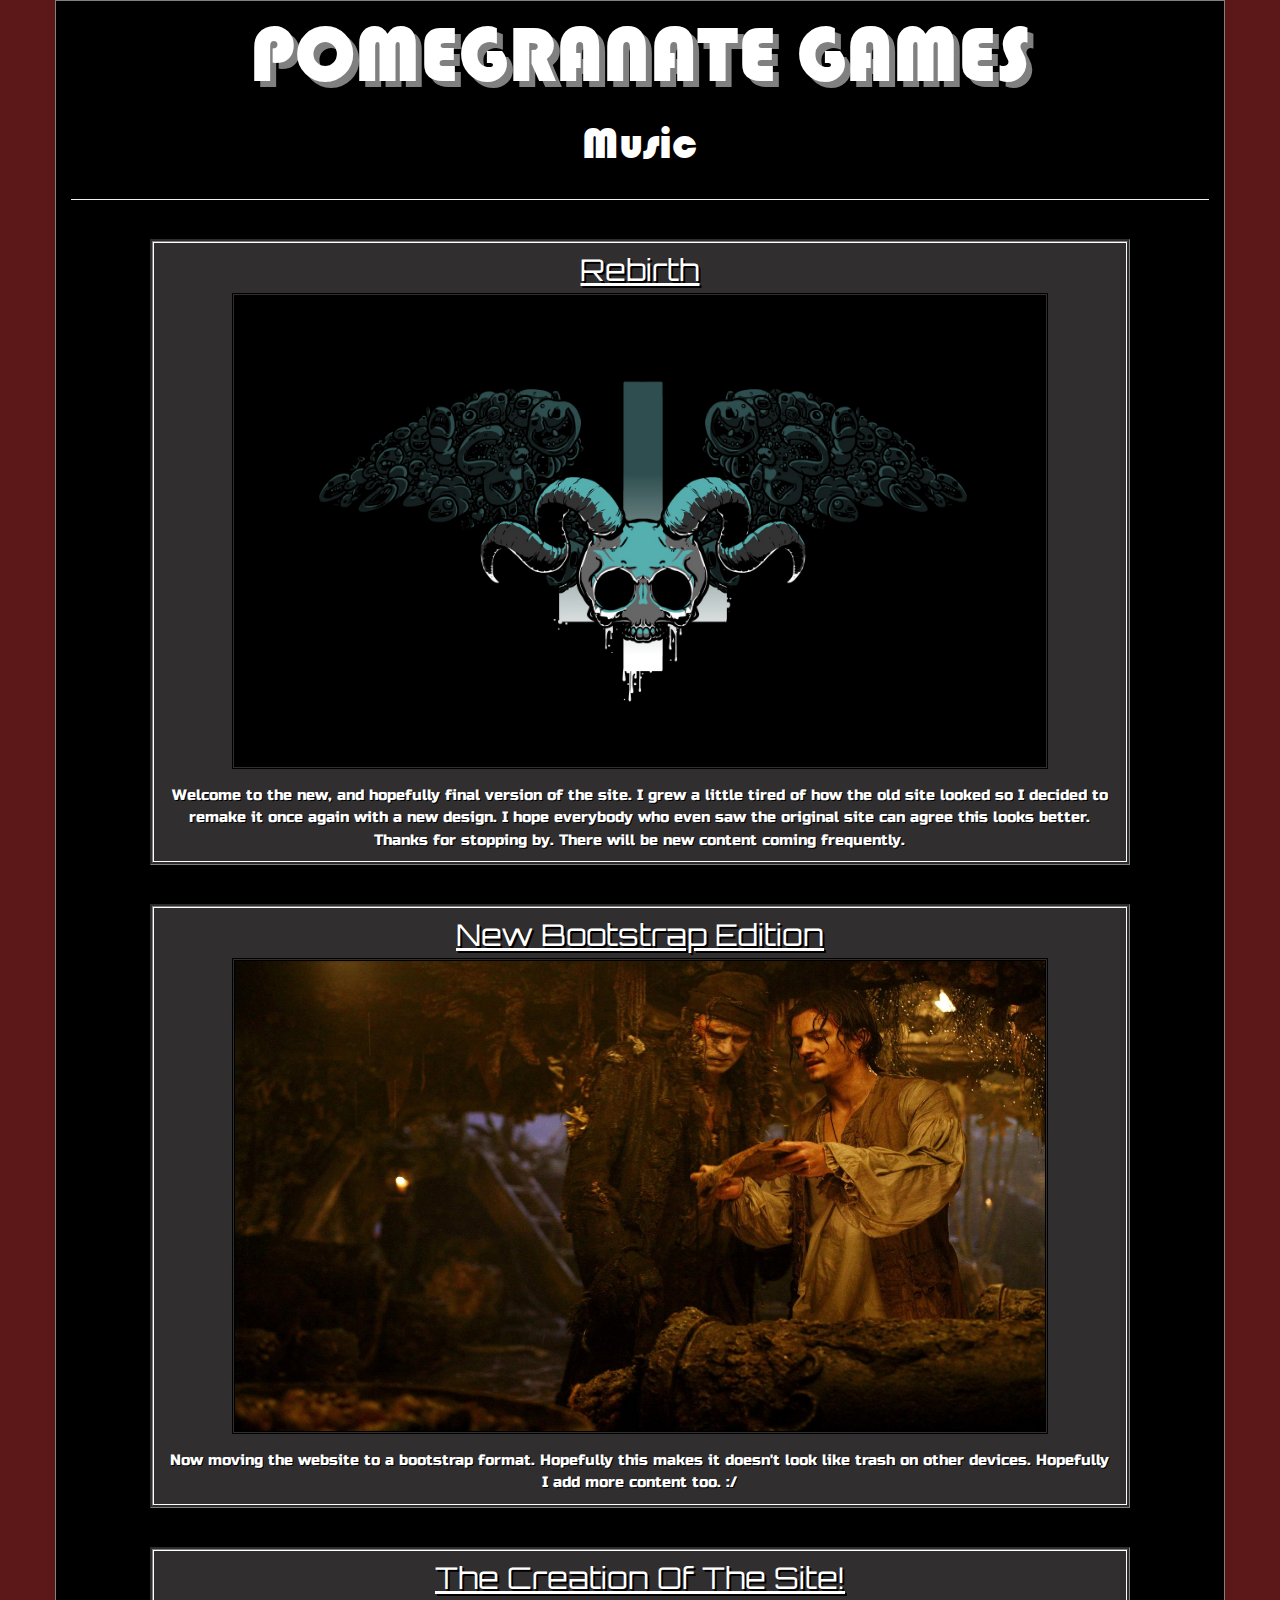
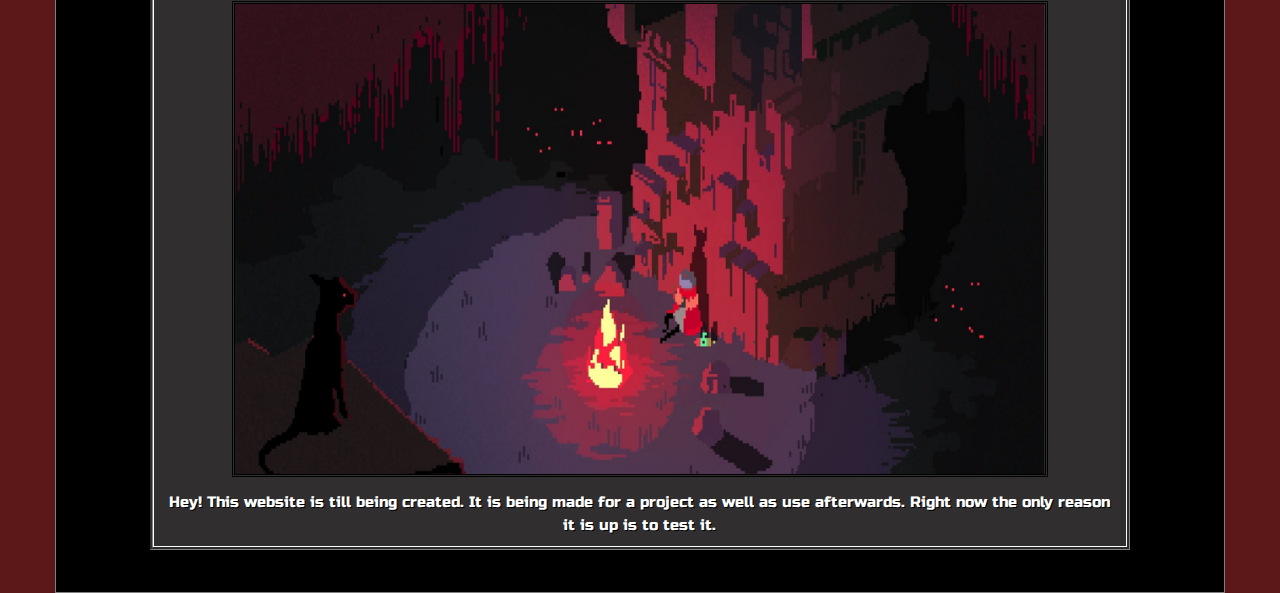
<file: music.html>
<!DOCTYPE html>
<html>
<head>
	<title>Pomegranate Games</title>
	<!-- CSS Links-->
	<link rel="stylesheet" type="text/css" href="css/bootstrap.min.css">
	<link rel="stylesheet" type="text/css" href="css/font-awesome.min.css">
	<link rel="stylesheet" type="text/css" href="css/style.css">
	<link rel="stylesheet" href="css/w3.css">
	<!-- JS Links-->
	<script type="text/javascript" src="js/jquery-3.1.1.min.js"></script>
	<script src="js/bootstrap.min.js"></script>
	<script src="js/script.js"></script>
	<script src="js/processing.min.js"></script>
	<!-- Other Links-->
	<link href="https://fonts.googleapis.com/css?family=Fjalla+One" rel="stylesheet">
	<link href="https://fonts.googleapis.com/css?family=Anton|Orbitron|Russo+One|VT323" rel="stylesheet">
</head>
<body>
	<div class="container notbackground">
<!-- The Title -->
		<div class="row">
			<div class="col-md-12 text-center block-center">
				<h1 id="headertext">POMEGRANATE GAMES</h1>
			</div>
		</div>
		<div class="row">
			<div class="col-md-1"></div>
			<div class="col-md-2"></div>	
			<div class="col-md-2"></div>	
			<div class="col-md-2 text-center block-center">
				<h2 id="subheader" title="To The Pages" onclick="openNav()">Music</h2>
			</div>
			<div class="col-md-2"></div>
			<div class="col-md-2"></div>	
			<div class="col-md-1"></div>	
		</div>
		<div class="row">
			<div class="col-md-12 text-center block-center">
				<hr>
				<br>
			</div>
		</div>
<!-- The Title -->
<!-- First Section -->	
		<div class="row">
			<div class="col-md-1"></div>
			<div class="col-md-10 text-center block-center content ">
				<h2 id="title"><u>Rebirth</u></h2>
				<img class="contentimg img-responsive center-block" src="img/rebirth.png" alt="Rebirth">
				<br>
				<p class="contenttext">Welcome to the new, and hopefully final version of the site. I grew a little
				tired of how the old site looked so I decided to remake it once again with a new design. I hope everybody who 
				even saw the original site can agree this looks better. Thanks for stopping by. There will be new content coming frequently.</p>
			</div>
			<div class="col-md-1"></div>
		</div>
<!-- First Section -->	
<!-- Space -->	
		<div class="row">
				<div class="col-md-12">
					<br>
					<br>
				</div>
		</div>
<!-- Space -->	
<!-- Second Section -->	
		<div class="row">
			<div class="col-md-1"></div>
			<div class="col-md-10 text-center block-center content ">
				<h2 id="title"><u>New Bootstrap Edition</u></h2>
				<img class="contentimg img-responsive center-block" src="img/bootstrap.jpg" alt="Bootstrap">
				<br>
				<p class="contenttext">Now moving the website to a bootstrap format. Hopefully this makes it doesn't look like trash on other devices. Hopefully I add more content too. :/</p>
			</div>
			<div class="col-md-1"></div>
		</div>
<!-- Second Section -->	
<!-- Space -->	
		<div class="row">
			<div class="col-md-12">
				<br>
				<br>
			</div>
		</div>
<!-- Space -->	
<!-- Third Section -->	
		<div class="row">
			<div class="col-md-1"></div>
			<div class="col-md-10 text-center block-center content ">
				<h2 id="title"><u>The Creation Of The Site!</u></h2>
				<img class="contentimg img-responsive center-block" src="img/flame.png" alt="Campfire">
				<br>
				<p class="contenttext">Hey! This website is till being created. It is being made for a project as well as use afterwards. Right now the only reason it is up is to test it.</p>
			</div>
			<div class="col-md-1"></div>
		</div>
<!-- Third Section -->	

<!-- Overlay -->
<div id="myNav" class="overlay">
	<a href="javascript:void(0)" class="closebtn" onclick="closeNav()">Back</a>
	<div class="overlay-content">
		<a href="index.html">Home</a>
		<a href="games.html">Games</a>
		<a href="music.html" id="selected"><u>Music</u></a>
		<a href="pictures.html">Pictures</a>
		<a href="about.html">About</a>
	</div>
</div>
<!-- Overlay -->
<!-- Final Space -->	
		<div class="row">
			<div class="col-md-12">
				<br>
				<br>
			</div>
		</div>
<!-- Final Space -->	
	</div>
</body>
</html>

<!--

Comment (Add a dash to both)
<!- ->

Bootstrap (See text-center and block-center)
	<div class="container">
		<div class="row">
			<div class="col-md-?">
				
			</div>
		</div>
	</div>

Processing
	<script type="application/processing" data-processing-target="pjs">

	</script>
	<canvas id = "pjs"></canvas>

Jquery (in script)
	$(document).ready(function(){
    $("#id").interaction(function(){
    	$("#id").action({action paremeter});
    });

Javascript
(call in item next to class)
	onclick="homeScore();"
(in js used to manipulate)
	document.getElementById('id').aspect = change;
(in script)
	var ? = ?;
	function ?() {
	}
	
KOOL LINKS
	https://www.w3schools.com/
	https://www.webpagefx.com/web-design/html-ipsum/
	https://placehold.it/
	http://getbootstrap.com/
	https://www.bootstrapcdn.com/fontawesome/
-->
</file>
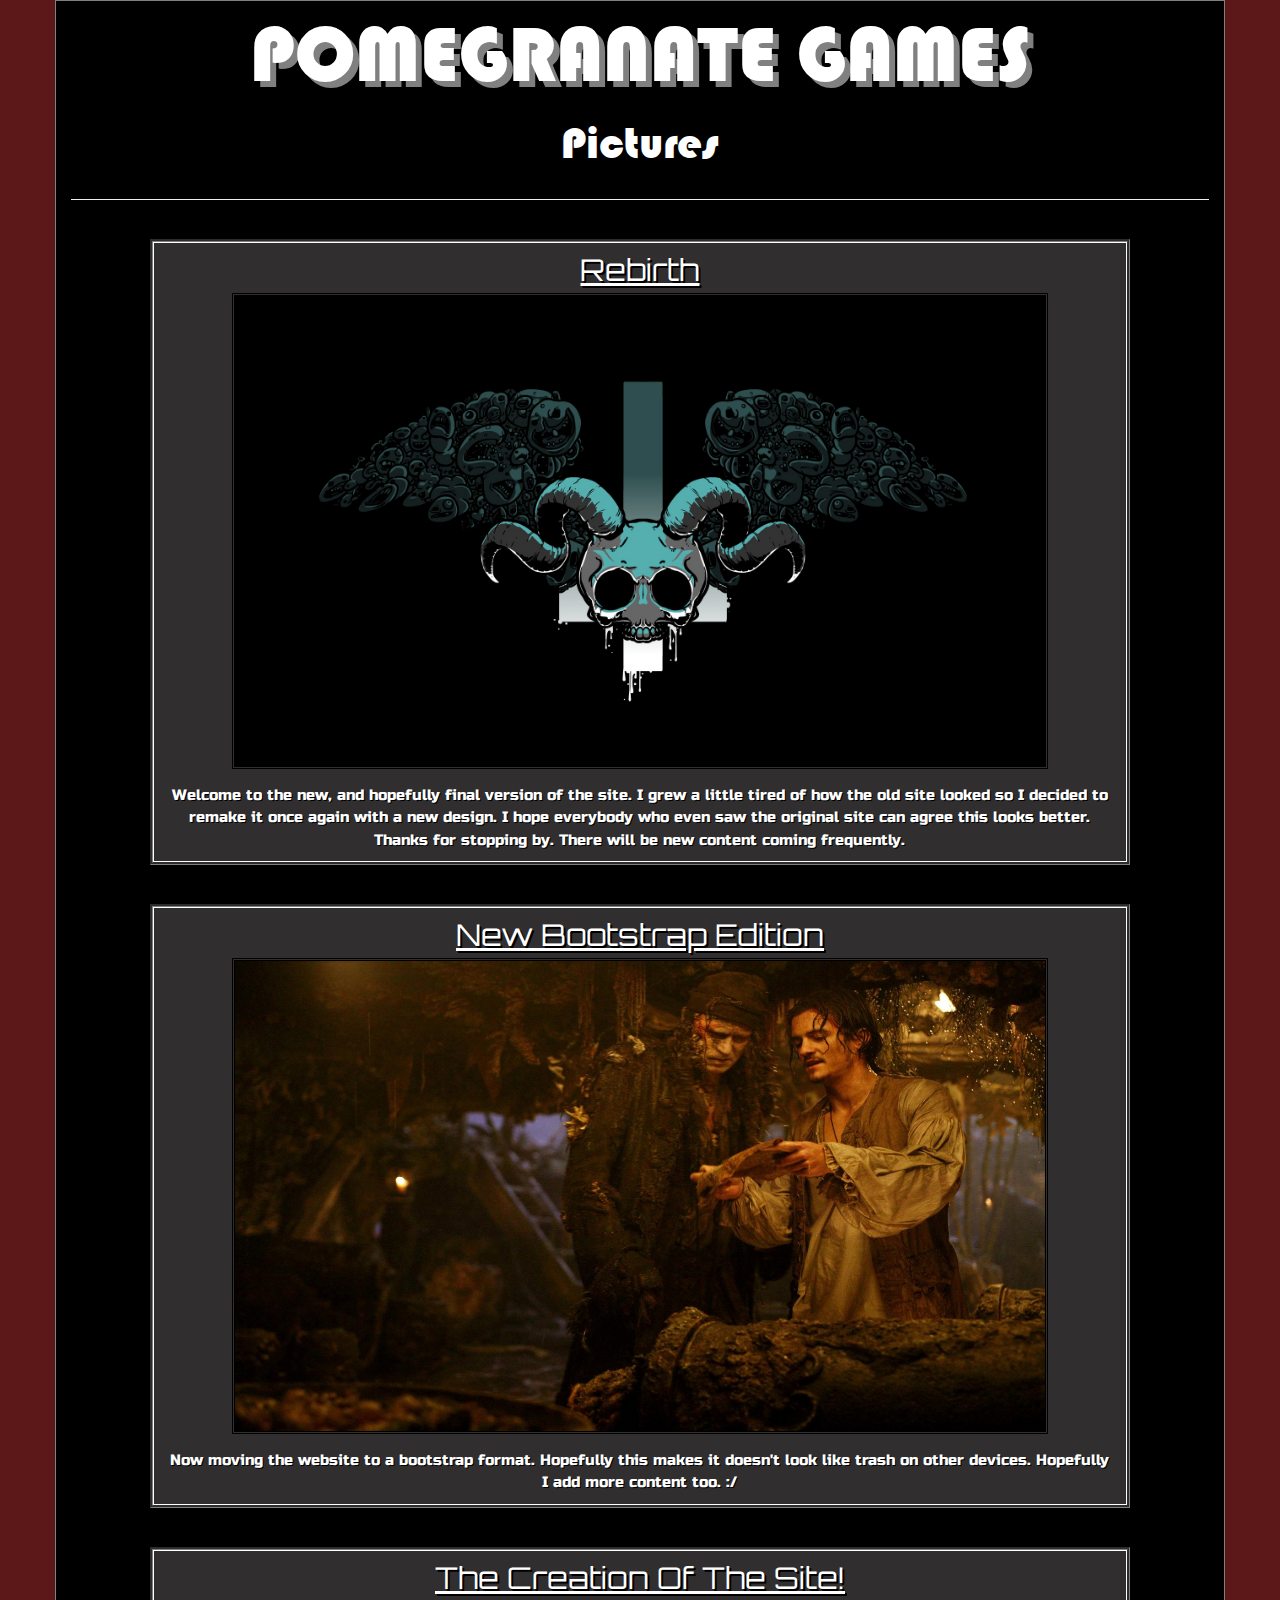
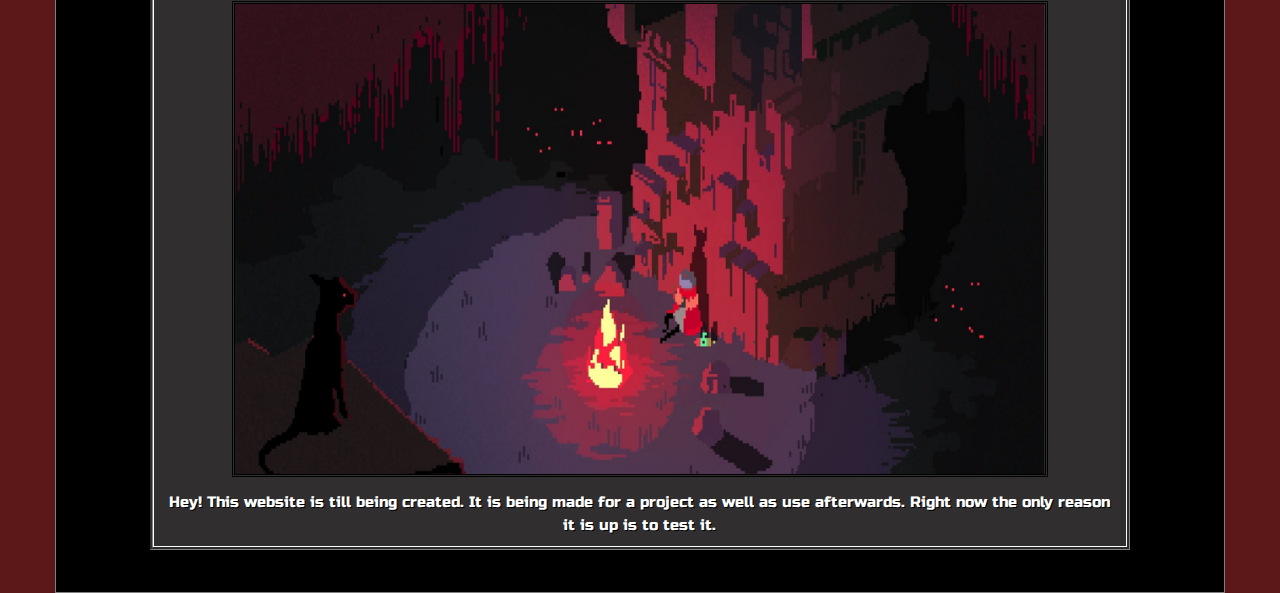
<file: pictures.html>
<!DOCTYPE html>
<html>
<head>
	<title>Pomegranate Games</title>
	<!-- CSS Links-->
	<link rel="stylesheet" type="text/css" href="css/bootstrap.min.css">
	<link rel="stylesheet" type="text/css" href="css/font-awesome.min.css">
	<link rel="stylesheet" type="text/css" href="css/style.css">
	<link rel="stylesheet" href="css/w3.css">
	<!-- JS Links-->
	<script type="text/javascript" src="js/jquery-3.1.1.min.js"></script>
	<script src="js/bootstrap.min.js"></script>
	<script src="js/script.js"></script>
	<script src="js/processing.min.js"></script>
	<!-- Other Links-->
	<link href="https://fonts.googleapis.com/css?family=Fjalla+One" rel="stylesheet">
	<link href="https://fonts.googleapis.com/css?family=Anton|Orbitron|Russo+One|VT323" rel="stylesheet">
</head>
<body>
	<div class="container notbackground">
<!-- The Title -->
		<div class="row">
			<div class="col-md-12 text-center block-center">
				<h1 id="headertext">POMEGRANATE GAMES</h1>
			</div>
		</div>
		<div class="row">
			<div class="col-md-1"></div>
			<div class="col-md-2"></div>	
			<div class="col-md-2"></div>	
			<div class="col-md-2 text-center block-center">
				<h2 id="subheader" title="To The Pages" onclick="openNav()">Pictures</h2>
			</div>
			<div class="col-md-2"></div>
			<div class="col-md-2"></div>	
			<div class="col-md-1"></div>	
		</div>
		<div class="row">
			<div class="col-md-12 text-center block-center">
				<hr>
				<br>
			</div>
		</div>
<!-- The Title -->
<!-- First Section -->	
		<div class="row">
			<div class="col-md-1"></div>
			<div class="col-md-10 text-center block-center content ">
				<h2 id="title"><u>Rebirth</u></h2>
				<img class="contentimg img-responsive center-block" src="img/rebirth.png" alt="Rebirth">
				<br>
				<p class="contenttext">Welcome to the new, and hopefully final version of the site. I grew a little
				tired of how the old site looked so I decided to remake it once again with a new design. I hope everybody who 
				even saw the original site can agree this looks better. Thanks for stopping by. There will be new content coming frequently.</p>
			</div>
			<div class="col-md-1"></div>
		</div>
<!-- First Section -->	
<!-- Space -->	
		<div class="row">
				<div class="col-md-12">
					<br>
					<br>
				</div>
		</div>
<!-- Space -->	
<!-- Second Section -->	
		<div class="row">
			<div class="col-md-1"></div>
			<div class="col-md-10 text-center block-center content ">
				<h2 id="title"><u>New Bootstrap Edition</u></h2>
				<img class="contentimg img-responsive center-block" src="img/bootstrap.jpg" alt="Bootstrap">
				<br>
				<p class="contenttext">Now moving the website to a bootstrap format. Hopefully this makes it doesn't look like trash on other devices. Hopefully I add more content too. :/</p>
			</div>
			<div class="col-md-1"></div>
		</div>
<!-- Second Section -->	
<!-- Space -->	
		<div class="row">
			<div class="col-md-12">
				<br>
				<br>
			</div>
		</div>
<!-- Space -->	
<!-- Third Section -->	
		<div class="row">
			<div class="col-md-1"></div>
			<div class="col-md-10 text-center block-center content ">
				<h2 id="title"><u>The Creation Of The Site!</u></h2>
				<img class="contentimg img-responsive center-block" src="img/flame.png" alt="Campfire">
				<br>
				<p class="contenttext">Hey! This website is till being created. It is being made for a project as well as use afterwards. Right now the only reason it is up is to test it.</p>
			</div>
			<div class="col-md-1"></div>
		</div>
<!-- Third Section -->	

<!-- Overlay -->
<div id="myNav" class="overlay">
	<a href="javascript:void(0)" class="closebtn" onclick="closeNav()">Back</a>
	<div class="overlay-content">
		<a href="index.html">Home</a>
		<a href="games.html">Games</a>
		<a href="music.html>">Music</a>
		<a href="pictures.html" id="selected"><u>Pictures</u></a>
		<a href="about.html">About</a>
	</div>
</div>
<!-- Overlay -->
<!-- Final Space -->	
		<div class="row">
			<div class="col-md-12">
				<br>
				<br>
			</div>
		</div>
<!-- Final Space -->	
	</div>
</body>
</html>

<!--

Comment (Add a dash to both)
<!- ->

Bootstrap (See text-center and block-center)
	<div class="container">
		<div class="row">
			<div class="col-md-?">
				
			</div>
		</div>
	</div>

Processing
	<script type="application/processing" data-processing-target="pjs">

	</script>
	<canvas id = "pjs"></canvas>

Jquery (in script)
	$(document).ready(function(){
    $("#id").interaction(function(){
    	$("#id").action({action paremeter});
    });

Javascript
(call in item next to class)
	onclick="homeScore();"
(in js used to manipulate)
	document.getElementById('id').aspect = change;
(in script)
	var ? = ?;
	function ?() {
	}
	
KOOL LINKS
	https://www.w3schools.com/
	https://www.webpagefx.com/web-design/html-ipsum/
	https://placehold.it/
	http://getbootstrap.com/
	https://www.bootstrapcdn.com/fontawesome/
-->
</file>
<file: css/style.css>
/*
Fonts
font-family: 'Anton', sans-serif; - section
font-family: 'VT323', monospace; - pixels
font-family: 'Orbitron', sans-serif; - smooth
font-family: 'Russo One', sans-serif; - content
*/
@font-face {
    font-family: 'bauhaus';
    src: url('../fonts/bauhaus.woff') format('woff'), 
         url('../fonts/bauhaus.ttf') format('truetype');
  }

body{
    background-color: rgb(92, 24, 24);
}

#headertext{
    color: white;
    font-size:80px;
    font-family: 'bauhaus';
    text-shadow: 6px 6px grey;
}
#subheader{
    color: white;
    font-family: 'bauhaus';
    font-size:45px;
}
#subheader:hover{
    color: rgb(92, 24, 24);
    font-family: 'bauhaus';
}
#gsubheader:hover{
    color: rgb(92, 24, 24);
    font-family: 'VT323';
}
#section{
    
}
#title{
    font-family: 'Orbitron';
    text-shadow: 2px 2px black;
}
.notbackground{
    background-color: black;
    border: 1px solid grey;
}
.content{
	background-color: #302e2e;
    border: 1px solid white;
    outline-color:grey;
    outline-style: groove;
    color: white;
}
.contentimg{
    width: 810px;
    height: 470px;
    outline-color:black;
    outline-style: double;

}
.contentimg2{
    width: 500px;
    height: 500px;
    outline-color:black;
    outline-style: double;
}
.contenttext{
    font-family:'Russo One';
    color: white;
    text-shadow: 1px 1px black;
}

.pomred {
    color:#fff!important;background-color:#800000!important
}

.selected {
    color:#fff!important;background-color:#4d0000!important
    }
.proccanvas{
    margin-top: 100px;
    margin: auto;
    display: block;
    position: relative;
    top: 70px;
}
#canvas{
    image-rendering: optimizeSpeed;
    -webkit-interpolation-mode: nearest-neighbor;
    -ms-touch-action: none;
    margin: 0px;
    padding: 0px;
    border: 0px;
}
/* Ovelay Thing */
.overlay {
    height: 0%;
    width: 100%;
    position: fixed;
    z-index: 1;
    top: 0;
    left: 0;
    background-color: rgb(0,0,0);
    background-color: rgba(0,0,0, 0.85);
    overflow-y: hidden;
    transition: 0.5s;
}
.overlay-content {
    position: relative;
    top: 25%;
    width: 100%;
    text-align: center;
    margin-top: 30px;
}

.overlay a {
    padding: 8px;
    text-decoration: none;
    font-size: 36px;
    color: #b3b1b1;
    display: block;
    transition: 0.3s;
    font-family:'Orbitron';
}

.overlay a:hover, .overlay a:focus {
    color: #000000;
    background-color: rgb(148, 148, 148);
    text-shadow: 2px 2px rgb(204, 204, 204);
}

.overlay .closebtn {
    color: #818181;
    position: absolute;
    top: 20px;
    left: 45px;
    font-size: 50px;
}
#selected{
    font-size: 42px;
    font-weight:bold; 
    color: #ffffff;
    text-shadow: 2px 2px rgb(24, 0, 0);
}
#myNav{

}


@media screen and (max-height: 450px) {
  .overlay {overflow-y: auto;}
  .overlay a {font-size: 20px}
  .overlay .closebtn {
    font-size: 40px;
    top: 15px;
    right: 35px;
  }
</file>
<file: RebirthSite/css/style.css>
/*
Fonts
font-family: 'Anton', sans-serif; - section
font-family: 'VT323', monospace; - pixels
font-family: 'Orbitron', sans-serif; - smooth
font-family: 'Russo One', sans-serif; - content
*/
@font-face {
    font-family: 'bauhaus';
    src: url('../fonts/bauhaus.woff') format('woff'), 
         url('../fonts/bauhaus.ttf') format('truetype');
  }

body{
    background-color: rgb(92, 24, 24);
}

#headertext{
    color: white;
    font-size:80px;
    font-family: 'bauhaus';
    text-shadow: 6px 6px grey;
}
#subheader{
    color: white;
    font-family: 'bauhaus';
    font-size:45px;
}
#subheader:hover{
    color: rgb(92, 24, 24);
    font-family: 'bauhaus';
}
#gsubheader:hover{
    color: rgb(92, 24, 24);
    font-family: 'VT323';
}
#section{
    
}
#title{
    font-family: 'Orbitron';
    text-shadow: 2px 2px black;
}
.notbackground{
    background-color: black;
    border: 1px solid grey;
}
.content{
	background-color: #302e2e;
    border: 1px solid white;
    outline-color:grey;
    outline-style: groove;
    color: white;
}
.contentimg{
    width: 810px;
    height: 470px;
    outline-color:black;
    outline-style: double;

}
.contentimg2{
    width: 500px;
    height: 500px;
    outline-color:black;
    outline-style: double;
}
.contenttext{
    font-family:'Russo One';
    color: white;
    text-shadow: 1px 1px black;
}

.pomred {
    color:#fff!important;background-color:#800000!important
}

.selected {
    color:#fff!important;background-color:#4d0000!important
    }
.proccanvas{
    margin-top: 100px;
    margin: auto;
    display: block;
    position: relative;
    top: 70px;
}
#canvas{
    image-rendering: optimizeSpeed;
    -webkit-interpolation-mode: nearest-neighbor;
    -ms-touch-action: none;
    margin: 0px;
    padding: 0px;
    border: 0px;
}
/* Ovelay Thing */
.overlay {
    height: 0%;
    width: 100%;
    position: fixed;
    z-index: 1;
    top: 0;
    left: 0;
    background-color: rgb(0,0,0);
    background-color: rgba(0,0,0, 0.85);
    overflow-y: hidden;
    transition: 0.5s;
}
.overlay-content {
    position: relative;
    top: 25%;
    width: 100%;
    text-align: center;
    margin-top: 30px;
}

.overlay a {
    padding: 8px;
    text-decoration: none;
    font-size: 36px;
    color: #b3b1b1;
    display: block;
    transition: 0.3s;
    font-family:'Orbitron';
}

.overlay a:hover, .overlay a:focus {
    color: #000000;
    background-color: rgb(148, 148, 148);
    text-shadow: 2px 2px rgb(204, 204, 204);
}

.overlay .closebtn {
    color: #818181;
    position: absolute;
    top: 20px;
    left: 45px;
    font-size: 50px;
}
#selected{
    font-size: 42px;
    font-weight:bold; 
    color: #ffffff;
    text-shadow: 2px 2px rgb(24, 0, 0);
}
#myNav{

}


@media screen and (max-height: 450px) {
  .overlay {overflow-y: auto;}
  .overlay a {font-size: 20px}
  .overlay .closebtn {
    font-size: 40px;
    top: 15px;
    right: 35px;
  }
</file>
